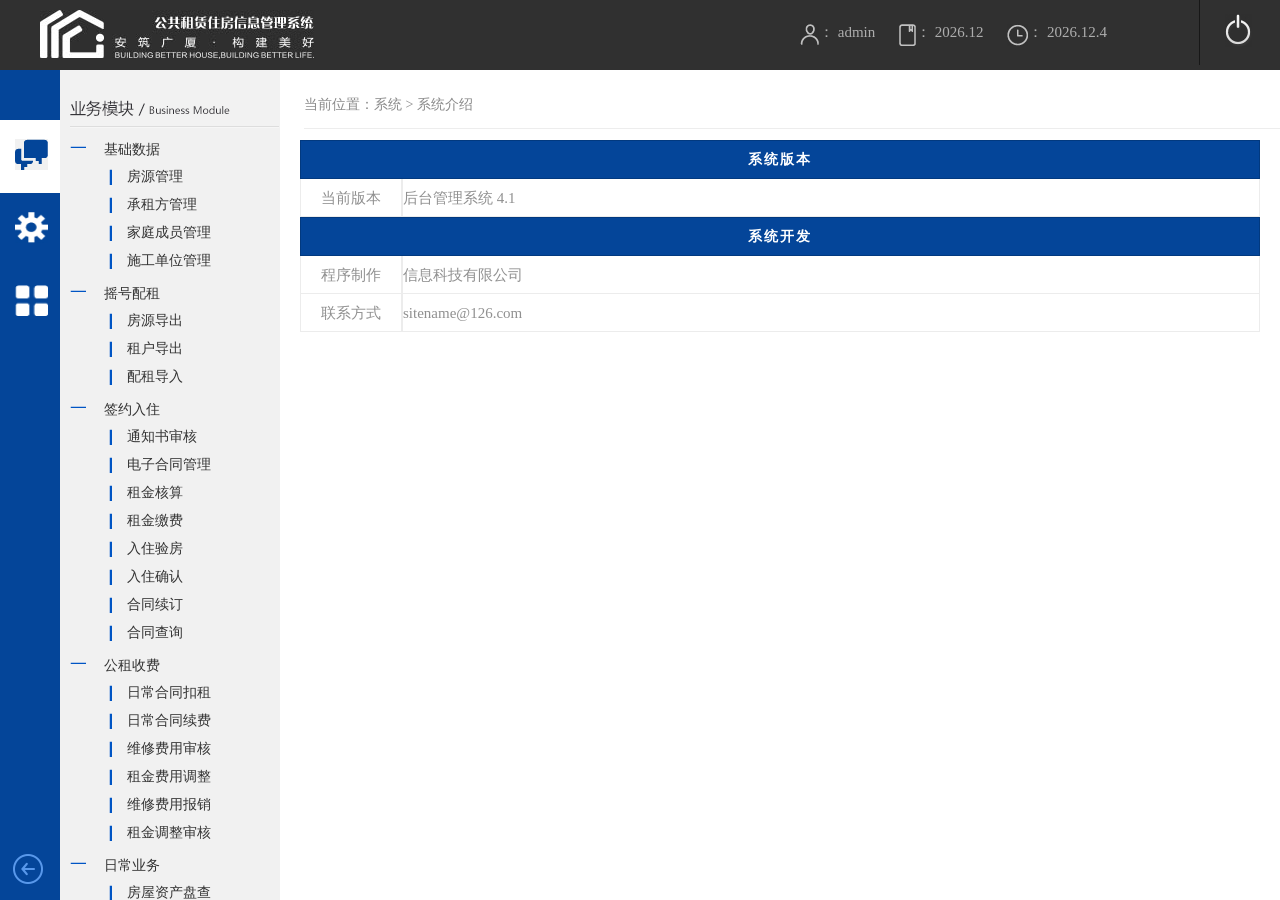
<file: src/main/resources/static/index.html>
﻿<!DOCTYPE html>
<html lang="zh-CN">
<head>
	<meta http-equiv="Content-Type" content="text/html; charset=utf-8">
	<title>SCT-后台系统</title>
	<link href="style/authority/main_css.css" rel="stylesheet" type="text/css" />
	<link href="style/authority/zTreeStyle.css" rel="stylesheet" type="text/css">
	<script type="text/javascript" src="scripts/jquery/jquery-1.7.1.js"></script>
	<script type="text/javascript" src="scripts/zTree/jquery.ztree.core-3.2.js"></script>
	<script type="text/javascript" src="scripts/authority/commonAll.js"></script>
	<script type="text/javascript">
		/**退出系统**/
		function logout(){
			if(confirm("您确定要退出本系统吗？")){
				window.location.href = "/loginout";
			}
		}
		
		/**获得当前日期**/
		function  getDate01(){
			var time = new Date();
			var myYear = time.getFullYear();
			var myMonth = time.getMonth()+1;
			var myDay = time.getDate();
			if(myMonth < 10){
				myMonth = "0" + myMonth;
			}
			document.getElementById("yue_fen").innerHTML =  myYear + "." + myMonth;
			document.getElementById("day_day").innerHTML =  myYear + "." + myMonth + "." + myDay;
		}
		
		/**加入收藏夹**/
		function addfavorite(){
			var ua = navigator.userAgent.toLowerCase();
			 if (ua.indexOf("360se") > -1){
			  	art.dialog({icon:'error', title:'友情提示', drag:false, resize:false, content:'由于360浏览器功能限制，加入收藏夹功能失效', ok:true,});
			 }else if (ua.indexOf("msie 8") > -1){
			  	window.external.AddToFavoritesBar('${dynamicURL}/authority/loginInit.action','西宁市公共租赁住房信息管理系统管理');//IE8
			 }else if (document.all){
			  	window.external.addFavorite('${dynamicURL}/authority/loginInit.action','西宁市公共租赁住房信息管理系统管理');
			 }else{
			  	art.dialog({icon:'error', title:'友情提示', drag:false, resize:false, content:'添加失败，请用ctrl+D进行添加', ok:true,});
			 }
		} 
	</script>
	<script type="text/javascript">
		/* zTree插件加载目录的处理  */
		var zTree;
		
		var setting = {
				view: {
					dblClickExpand: false,
					showLine: false,
					expandSpeed: ($.browser.msie && parseInt($.browser.version)<=6)?"":"fast"
				},
				data: {
					key: {
						name: "resourceName"
					},
					simpleData: {
						enable:true,
						idKey: "resourceID",
						pIdKey: "parentID",
						rootPId: ""
					}
				},
				callback: {
	// 				beforeExpand: beforeExpand,
	// 				onExpand: onExpand,
					onClick: zTreeOnClick			
				}
		};
		 
		var curExpandNode = null;
		function beforeExpand(treeId, treeNode) {
			var pNode = curExpandNode ? curExpandNode.getParentNode():null;
			var treeNodeP = treeNode.parentTId ? treeNode.getParentNode():null;
			for(var i=0, l=!treeNodeP ? 0:treeNodeP.children.length; i<l; i++ ) {
				if (treeNode !== treeNodeP.children[i]) {
					zTree.expandNode(treeNodeP.children[i], false);
				}
			}
			while (pNode) {
				if (pNode === treeNode) {
					break;
				}
				pNode = pNode.getParentNode();
			}
			if (!pNode) {
				singlePath(treeNode);
			}
	
		}
		function singlePath(newNode) {
			if (newNode === curExpandNode) return;
			if (curExpandNode && curExpandNode.open==true) {
				if (newNode.parentTId === curExpandNode.parentTId) {
					zTree.expandNode(curExpandNode, false);
				} else {
					var newParents = [];
					while (newNode) {
						newNode = newNode.getParentNode();
						if (newNode === curExpandNode) {
							newParents = null;
							break;
						} else if (newNode) {
							newParents.push(newNode);
						}
					}
					if (newParents!=null) {
						var oldNode = curExpandNode;
						var oldParents = [];
						while (oldNode) {
							oldNode = oldNode.getParentNode();
							if (oldNode) {
								oldParents.push(oldNode);
							}
						}
						if (newParents.length>0) {
							for (var i = Math.min(newParents.length, oldParents.length)-1; i>=0; i--) {
								if (newParents[i] !== oldParents[i]) {
									zTree.expandNode(oldParents[i], false);
									break;
								}
							}
						}else {
							zTree.expandNode(oldParents[oldParents.length-1], false);
						}
					}
				}
			}
			curExpandNode = newNode;
		}
	
		function onExpand(event, treeId, treeNode) {
			curExpandNode = treeNode;
		}
		
		/** 用于捕获节点被点击的事件回调函数  **/
		function zTreeOnClick(event, treeId, treeNode) {
			var zTree = $.fn.zTree.getZTreeObj("dleft_tab1");
			zTree.expandNode(treeNode, null, null, null, true);
	// 		zTree.expandNode(treeNode);
			// 规定：如果是父类节点，不允许单击操作
			if(treeNode.isParent){
	// 			alert("父类节点无法点击哦...");
				return false;
			}
			// 如果节点路径为空或者为"#"，不允许单击操作
			if(treeNode.accessPath=="" || treeNode.accessPath=="#"){
				//alert("节点路径为空或者为'#'哦...");
				return false;
			}
		    // 跳到该节点下对应的路径, 把当前资源ID(resourceID)传到后台，写进Session
		    rightMain(treeNode.accessPath);
		    
		    if( treeNode.isParent ){
			    $('#here_area').html('当前位置：'+treeNode.getParentNode().resourceName+'&nbsp;>&nbsp;<span style="color:#1A5CC6">'+treeNode.resourceName+'</span>');
		    }else{
			    $('#here_area').html('当前位置：系统&nbsp;>&nbsp;<span style="color:#1A5CC6">'+treeNode.resourceName+'</span>');
		    }
		};
		
		/* 上方菜单 */
		function switchTab(tabpage,tabid){
		var oItem = document.getElementById(tabpage).getElementsByTagName("li"); 
		    for(var i=0; i<oItem.length; i++){
		        var x = oItem[i];    
		        x.className = "";
			}
			if('left_tab1' == tabid){
				$(document).ajaxStart(onStart).ajaxSuccess(onStop);
				// 异步加载"业务模块"下的菜单
			  	loadMenu('YEWUMOKUAI', 'dleft_tab1');
			}else  if('left_tab2' == tabid){
				$(document).ajaxStart(onStart).ajaxSuccess(onStop);
				// 异步加载"系统管理"下的菜单
				loadMenu('XITONGMOKUAI', 'dleft_tab1');
			}else  if('left_tab3' == tabid){
				$(document).ajaxStart(onStart).ajaxSuccess(onStop);
				// 异步加载"其他"下的菜单
				loadMenu('QITAMOKUAI', 'dleft_tab1');
			} 
		}
		
		
		$(document).ready(function(){
			$(document).ajaxStart(onStart).ajaxSuccess(onStop);
			/** 默认异步加载"业务模块"目录  **/
			loadMenu('YEWUMOKUAI', "dleft_tab1");
			// 默认展开所有节点
			if( zTree ){
				// 默认展开所有节点
				zTree.expandAll(true);
			}
		});
		
		function loadMenu(resourceType, treeObj){
			/*$.ajax({
				type:"POST",
				url:"${dynamicURL}/authority/modelPart.action?resourceType=" + resourceType,
				dataType : "json",
				success:function(data){
					// 如果返回数据不为空，加载"业务模块"目录
					if(data != null){
						// 将返回的数据赋给zTree
						$.fn.zTree.init($("#"+treeObj), setting, data);
 						alert(treeObj);
						zTree = $.fn.zTree.getZTreeObj(treeObj);
						if( zTree ){
							// 默认展开所有节点
							zTree.expandAll(true);
						}
					}
				}
			});*/
            data = [{"accessPath":"","checked":false,"delFlag":0,"parentID":1,"resourceCode":"","resourceDesc":"","resourceGrade":2,"resourceID":3,"resourceName":"基础数据","resourceOrder":0,"resourceType":""},
            {"accessPath":"","checked":false,"delFlag":0,"parentID":37,"resourceCode":"","resourceDesc":"","resourceGrade":2,"resourceID":19,"resourceName":"出租方设置","resourceOrder":0,"resourceType":""},
            {"accessPath":"","checked":false,"delFlag":0,"parentID":37,"resourceCode":"","resourceDesc":"","resourceGrade":2,"resourceID":20,"resourceName":"租金评定设置","resourceOrder":0,"resourceType":""},
            {"accessPath":"","checked":false,"delFlag":0,"parentID":1,"resourceCode":"","resourceDesc":"","resourceGrade":2,"resourceID":2,"resourceName":"摇号配租","resourceOrder":0,"resourceType":""},
            {"accessPath":"","checked":false,"delFlag":0,"parentID":1,"resourceCode":"","resourceDesc":"","resourceGrade":2,"resourceID":16,"resourceName":"签约入住","resourceOrder":0,"resourceType":""},
            {"accessPath":"","checked":false,"delFlag":0,"parentID":1,"resourceCode":"","resourceDesc":"","resourceGrade":2,"resourceID":24,"resourceName":"公租收费","resourceOrder":0,"resourceType":""},
            {"accessPath":"","checked":false,"delFlag":0,"parentID":1,"resourceCode":"","resourceDesc":"","resourceGrade":2,"resourceID":34,"resourceName":"日常业务","resourceOrder":0,"resourceType":""},
            {"accessPath":"","checked":false,"delFlag":0,"parentID":1,"resourceCode":"","resourceDesc":"","resourceGrade":2,"resourceID":55,"resourceName":"解约退租","resourceOrder":0,"resourceType":""},
            {"accessPath":"","checked":false,"delFlag":0,"parentID":1,"resourceCode":"","resourceDesc":"","resourceGrade":2,"resourceID":30,"resourceName":"统计报表","resourceOrder":0,"resourceType":""},
            {"accessPath":"","checked":false,"delFlag":0,"parentID":1,"resourceCode":"","resourceDesc":"","resourceGrade":2,"resourceID":37,"resourceName":"系统参数","resourceOrder":0,"resourceType":""},
            {"accessPath":"","checked":false,"delFlag":0,"parentID":30,"resourceCode":"","resourceDesc":"","resourceGrade":3,"resourceID":31,"resourceName":"公租房楼盘表概况","resourceOrder":0,"resourceType":""},
            {"accessPath":"","checked":false,"delFlag":0,"parentID":55,"resourceCode":"","resourceDesc":"","resourceGrade":3,"resourceID":44,"resourceName":"退租申请","resourceOrder":0,"resourceType":""},
            {"accessPath":"","checked":false,"delFlag":0,"parentID":24,"resourceCode":"","resourceDesc":"","resourceGrade":3,"resourceID":26,"resourceName":"日常合同扣租","resourceOrder":0,"resourceType":""},
            {"accessPath":"","checked":false,"delFlag":0,"parentID":16,"resourceCode":"","resourceDesc":"","resourceGrade":3,"resourceID":17,"resourceName":"通知书审核","resourceOrder":0,"resourceType":""},
            {"accessPath":"house_list","checked":false,"delFlag":0,"parentID":3,"resourceCode":"","resourceDesc":"","resourceGrade":3,"resourceID":7,"resourceName":"房源管理","resourceOrder":0,"resourceType":""},
            {"accessPath":"loupanchart.html","checked":false,"delFlag":0,"parentID":3,"resourceCode":"","resourceDesc":"","resourceGrade":3,"resourceID":8,"resourceName":"承租方管理","resourceOrder":0,"resourceType":""},
            {"accessPath":"","checked":false,"delFlag":0,"parentID":2,"resourceCode":"","resourceDesc":"","resourceGrade":3,"resourceID":5,"resourceName":"房源导出","resourceOrder":0,"resourceType":""},
            {"accessPath":"","checked":false,"delFlag":0,"parentID":16,"resourceCode":"","resourceDesc":"","resourceGrade":3,"resourceID":18,"resourceName":"电子合同管理","resourceOrder":0,"resourceType":""},
            {"accessPath":"","checked":false,"delFlag":0,"parentID":24,"resourceCode":"","resourceDesc":"","resourceGrade":3,"resourceID":59,"resourceName":"日常合同续费","resourceOrder":0,"resourceType":""},
            {"accessPath":"","checked":false,"delFlag":0,"parentID":34,"resourceCode":"","resourceDesc":"","resourceGrade":3,"resourceID":35,"resourceName":"房屋资产盘查","resourceOrder":0,"resourceType":""},
            {"accessPath":"","checked":false,"delFlag":0,"parentID":55,"resourceCode":"","resourceDesc":"","resourceGrade":3,"resourceID":45,"resourceName":"物业结算","resourceOrder":0,"resourceType":""},
            {"accessPath":"","checked":false,"delFlag":0,"parentID":30,"resourceCode":"","resourceDesc":"","resourceGrade":3,"resourceID":46,"resourceName":"公租房租赁变动概况","resourceOrder":0,"resourceType":""},
            {"accessPath":"","checked":false,"delFlag":0,"parentID":30,"resourceCode":"","resourceDesc":"","resourceGrade":3,"resourceID":47,"resourceName":"公租房增减变动情况","resourceOrder":0,"resourceType":""},
            {"accessPath":"","checked":false,"delFlag":0,"parentID":55,"resourceCode":"","resourceDesc":"","resourceGrade":3,"resourceID":43,"resourceName":"退租验房","resourceOrder":0,"resourceType":""},
            {"accessPath":"","checked":false,"delFlag":0,"parentID":34,"resourceCode":"","resourceDesc":"","resourceGrade":3,"resourceID":36,"resourceName":"园区企业盘查","resourceOrder":0,"resourceType":""},
            {"accessPath":"","checked":false,"delFlag":0,"parentID":24,"resourceCode":"","resourceDesc":"","resourceGrade":3,"resourceID":42,"resourceName":"维修费用审核","resourceOrder":0,"resourceType":""},
            {"accessPath":"","checked":false,"delFlag":0,"parentID":16,"resourceCode":"","resourceDesc":"","resourceGrade":3,"resourceID":33,"resourceName":"租金核算","resourceOrder":0,"resourceType":""},
            {"accessPath":"","checked":false,"delFlag":0,"parentID":2,"resourceCode":"","resourceDesc":"","resourceGrade":3,"resourceID":6,"resourceName":"租户导出","resourceOrder":0,"resourceType":""},
            {"accessPath":"","checked":false,"delFlag":0,"parentID":3,"resourceCode":"","resourceDesc":"","resourceGrade":3,"resourceID":32,"resourceName":"家庭成员管理","resourceOrder":0,"resourceType":""},
            {"accessPath":"","checked":false,"delFlag":0,"parentID":3,"resourceCode":"","resourceDesc":"","resourceGrade":3,"resourceID":39,"resourceName":"施工单位管理","resourceOrder":0,"resourceType":""},
            {"accessPath":"","checked":false,"delFlag":0,"parentID":2,"resourceCode":"","resourceDesc":"","resourceGrade":3,"resourceID":9,"resourceName":"配租导入","resourceOrder":0,"resourceType":""},
            {"accessPath":"","checked":false,"delFlag":0,"parentID":16,"resourceCode":"","resourceDesc":"","resourceGrade":3,"resourceID":52,"resourceName":"租金缴费","resourceOrder":0,"resourceType":""},
            {"accessPath":"","checked":false,"delFlag":0,"parentID":24,"resourceCode":"","resourceDesc":"","resourceGrade":3,"resourceID":25,"resourceName":"租金费用调整","resourceOrder":0,"resourceType":""},
            {"accessPath":"","checked":false,"delFlag":0,"parentID":34,"resourceCode":"","resourceDesc":"","resourceGrade":3,"resourceID":51,"resourceName":"园区企业查询","resourceOrder":0,"resourceType":""},
            {"accessPath":"","checked":false,"delFlag":0,"parentID":55,"resourceCode":"","resourceDesc":"","resourceGrade":3,"resourceID":29,"resourceName":"清账核算","resourceOrder":0,"resourceType":""},
            {"accessPath":"","checked":false,"delFlag":0,"parentID":30,"resourceCode":"","resourceDesc":"","resourceGrade":3,"resourceID":50,"resourceName":"公租房租金收入概况","resourceOrder":0,"resourceType":""},
            {"accessPath":"","checked":false,"delFlag":0,"parentID":37,"resourceCode":"","resourceDesc":"","resourceGrade":3,"resourceID":38,"resourceName":"维修单位设置","resourceOrder":0,"resourceType":""},
            {"accessPath":"","checked":false,"delFlag":0,"parentID":30,"resourceCode":"","resourceDesc":"","resourceGrade":3,"resourceID":48,"resourceName":"个人缴费记录","resourceOrder":0,"resourceType":""},
            {"accessPath":"","checked":false,"delFlag":0,"parentID":24,"resourceCode":"","resourceDesc":"","resourceGrade":3,"resourceID":53,"resourceName":"维修费用报销","resourceOrder":0,"resourceType":""},
            {"accessPath":"","checked":false,"delFlag":0,"parentID":16,"resourceCode":"","resourceDesc":"","resourceGrade":3,"resourceID":40,"resourceName":"入住验房","resourceOrder":0,"resourceType":""},
            {"accessPath":"","checked":false,"delFlag":0,"parentID":16,"resourceCode":"","resourceDesc":"","resourceGrade":3,"resourceID":41,"resourceName":"入住确认","resourceOrder":0,"resourceType":""},
            {"accessPath":"","checked":false,"delFlag":0,"parentID":24,"resourceCode":"","resourceDesc":"","resourceGrade":3,"resourceID":56,"resourceName":"租金调整审核","resourceOrder":0,"resourceType":""},
            {"accessPath":"","checked":false,"delFlag":0,"parentID":30,"resourceCode":"","resourceDesc":"","resourceGrade":3,"resourceID":49,"resourceName":"房租缴纳明细","resourceOrder":0,"resourceType":""},
            {"accessPath":"","checked":false,"delFlag":0,"parentID":55,"resourceCode":"","resourceDesc":"","resourceGrade":3,"resourceID":28,"resourceName":"合同解约","resourceOrder":0,"resourceType":""},
            {"accessPath":"","checked":false,"delFlag":0,"parentID":55,"resourceCode":"","resourceDesc":"","resourceGrade":3,"resourceID":54,"resourceName":"财务清账","resourceOrder":0,"resourceType":""},
            {"accessPath":"","checked":false,"delFlag":0,"parentID":16,"resourceCode":"","resourceDesc":"","resourceGrade":3,"resourceID":60,"resourceName":"合同续订","resourceOrder":0,"resourceType":""},
            {"accessPath":"","checked":false,"delFlag":0,"parentID":16,"resourceCode":"","resourceDesc":"","resourceGrade":3,"resourceID":58,"resourceName":"合同查询","resourceOrder":0,"resourceType":""}];
            // 如果返回数据不为空，加载"业务模块"目录
            if(data != null){
                // 将返回的数据赋给zTree
                $.fn.zTree.init($("#"+treeObj), setting, data);
//              alert(treeObj);
                zTree = $.fn.zTree.getZTreeObj(treeObj);
                if( zTree ){
                    // 默认展开所有节点
                    zTree.expandAll(true);
                }
            }
		}
		
		//ajax start function
		function onStart(){
			$("#ajaxDialog").show();
		}
		
		//ajax stop function
		function onStop(){
	// 		$("#ajaxDialog").dialog("close");
			$("#ajaxDialog").hide();
		}
	</script>
</head>
<body onload="getDate01()">
    <div id="top">
		<div id="top_logo">
			<img alt="logo" src="images/common/logo.jpg" width="274" height="49" style="vertical-align:middle;">
		</div>
		<div id="top_links">
			<div id="top_op">
				<ul>
					<li>
						<img alt="当前用户" src="images/common/user.jpg">：
						<span>admin</span>
					</li>
					<li>
						<img alt="事务月份" src="images/common/month.jpg">：
						<span id="yue_fen"></span>
					</li>
					<li>
						<img alt="今天是" src="images/common/date.jpg">：
						<span id="day_day"></span>
					</li>
				</ul> 
			</div>
			<div id="top_close">
				<a href="javascript:void(0);" onclick="logout();" target="_parent">
					<img alt="退出系统" title="退出系统" src="images/common/close.jpg" style="position: relative; top: 10px; left: 25px;">
				</a>
			</div>
		</div>
	</div>
    <!-- side menu start -->
	<div id="side">
		<div id="left_menu">
		 	<ul id="TabPage2" style="height:200px; margin-top:50px;">
				<li id="left_tab1" class="selected" onClick="javascript:switchTab('TabPage2','left_tab1');" title="业务模块">
					<img alt="业务模块" title="业务模块" src="images/common/1_hover.jpg" width="33" height="31">
				</li>
				<li id="left_tab2" onClick="javascript:switchTab('TabPage2','left_tab2');" title="系统管理">
					<img alt="系统管理" title="系统管理" src="images/common/2.jpg" width="33" height="31">
				</li>		
				<li id="left_tab3" onClick="javascript:switchTab('TabPage2','left_tab3');" title="其他">
					<img alt="其他" title="其他" src="images/common/3.jpg" width="33" height="31">
				</li>
			</ul>
			
			
			<div id="nav_show" style="position:absolute; bottom:0px; padding:10px;">
				<a href="javascript:;" id="show_hide_btn">
					<img alt="显示/隐藏" title="显示/隐藏" src="images/common/nav_hide.png" width="35" height="35">
				</a>
			</div>
		 </div>
		 <div id="left_menu_cnt">
		 	<div id="nav_module">
		 		<img src="images/common/module_1.png" width="210" height="58"/>
		 	</div>
		 	<div id="nav_resource">
		 		<ul id="dleft_tab1" class="ztree"></ul>
		 	</div>
		 </div>
	</div>
	<script type="text/javascript">
		$(function(){
			$('#TabPage2 li').click(function(){
				var index = $(this).index();
				$(this).find('img').attr('src', 'images/common/'+ (index+1) +'_hover.jpg');
				$(this).css({background:'#fff'});
				$('#nav_module').find('img').attr('src', 'images/common/module_'+ (index+1) +'.png');
				$('#TabPage2 li').each(function(i, ele){
					if( i!=index ){
						$(ele).find('img').attr('src', 'images/common/'+ (i+1) +'.jpg');
						$(ele).css({background:'#044599'});
					}
				});
				// 显示侧边栏
				switchSysBar(true);
			});
			
			// 显示隐藏侧边栏
			$("#show_hide_btn").click(function() {
		        switchSysBar();
		    });
		});
		
		/**隐藏或者显示侧边栏**/
		function switchSysBar(flag){
			var side = $('#side');
	        var left_menu_cnt = $('#left_menu_cnt');
			if( flag==true ){	// flag==true
				left_menu_cnt.show(500, 'linear');
				side.css({width:'280px'});
				$('#top_nav').css({width:'77%', left:'304px'});
	        	$('#main').css({left:'280px'});
			}else{
		        if ( left_menu_cnt.is(":visible") ) {
					left_menu_cnt.hide(10, 'linear');
					side.css({width:'60px'});
		        	$('#top_nav').css({width:'100%', left:'60px', 'padding-left':'28px'});
		        	$('#main').css({left:'60px'});
		        	$("#show_hide_btn").find('img').attr('src', 'images/common/nav_show.png');
		        } else {
					left_menu_cnt.show(500, 'linear');
					side.css({width:'280px'});
					$('#top_nav').css({width:'77%', left:'304px', 'padding-left':'0px'});
		        	$('#main').css({left:'280px'});
		        	$("#show_hide_btn").find('img').attr('src', 'images/common/nav_hide.png');
		        }
			}
		}
	</script>
    <!-- side menu start -->
    <div id="top_nav">
	 	<span id="here_area">当前位置：系统&nbsp;>&nbsp;系统介绍</span>
	</div>
    <div id="main">
      	<iframe name="right" id="rightMain" src="introduce.html" frameborder="no" scrolling="auto" width="100%" height="100%" allowtransparency="true"/>
    </div>

</body>
</html>
</file>
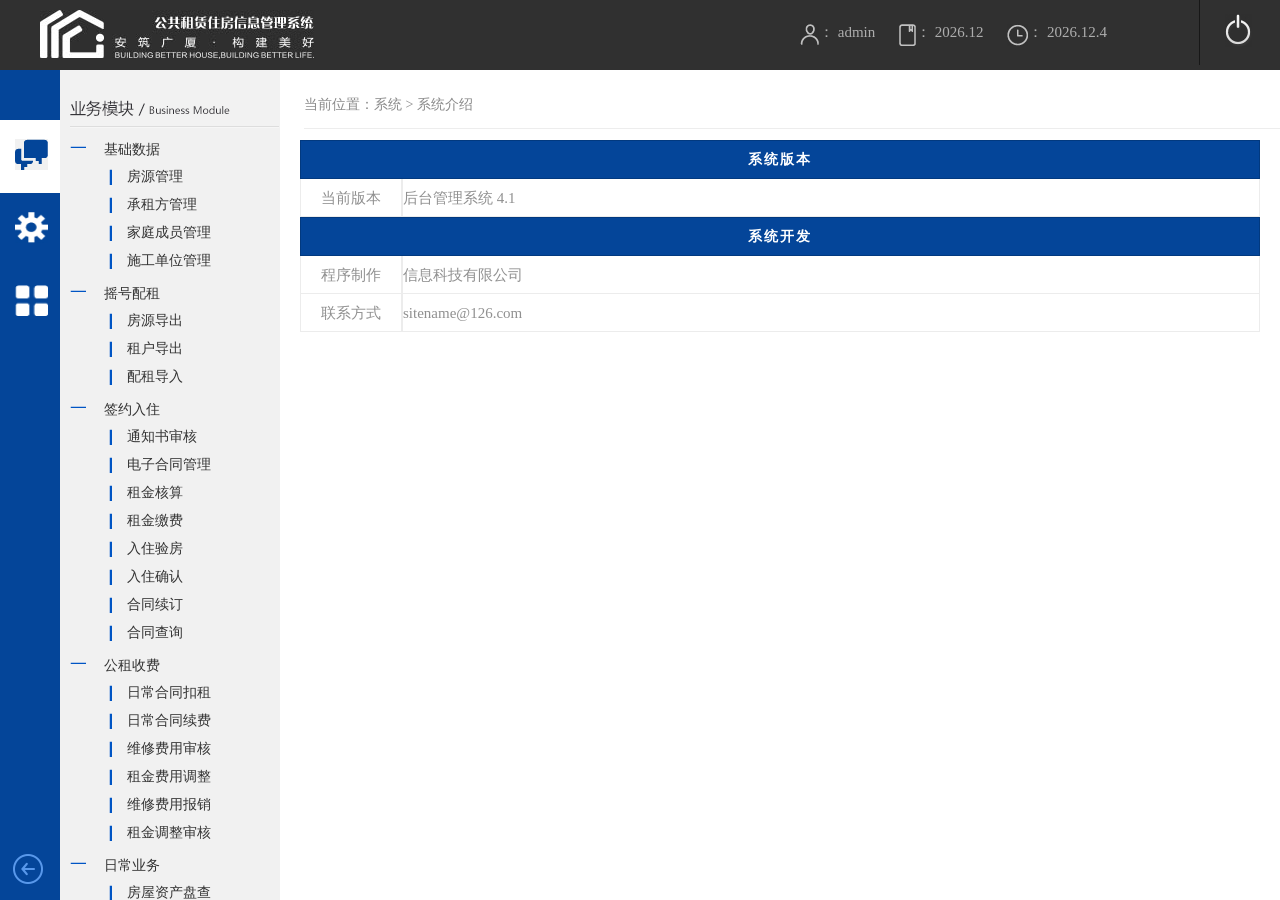
<file: bin/src/main/resources/static/index.html>
﻿<!DOCTYPE html>
<html lang="zh-CN">
<head>
	<meta http-equiv="Content-Type" content="text/html; charset=utf-8">
	<title>SCT-后台系统</title>
	<link href="style/authority/main_css.css" rel="stylesheet" type="text/css" />
	<link href="style/authority/zTreeStyle.css" rel="stylesheet" type="text/css">
	<script type="text/javascript" src="scripts/jquery/jquery-1.7.1.js"></script>
	<script type="text/javascript" src="scripts/zTree/jquery.ztree.core-3.2.js"></script>
	<script type="text/javascript" src="scripts/authority/commonAll.js"></script>
	<script type="text/javascript">
		/**退出系统**/
		function logout(){
			if(confirm("您确定要退出本系统吗？")){
				window.location.href = "login.html";
			}
		}
		
		/**获得当前日期**/
		function  getDate01(){
			var time = new Date();
			var myYear = time.getFullYear();
			var myMonth = time.getMonth()+1;
			var myDay = time.getDate();
			if(myMonth < 10){
				myMonth = "0" + myMonth;
			}
			document.getElementById("yue_fen").innerHTML =  myYear + "." + myMonth;
			document.getElementById("day_day").innerHTML =  myYear + "." + myMonth + "." + myDay;
		}
		
		/**加入收藏夹**/
		function addfavorite(){
			var ua = navigator.userAgent.toLowerCase();
			 if (ua.indexOf("360se") > -1){
			  	art.dialog({icon:'error', title:'友情提示', drag:false, resize:false, content:'由于360浏览器功能限制，加入收藏夹功能失效', ok:true,});
			 }else if (ua.indexOf("msie 8") > -1){
			  	window.external.AddToFavoritesBar('${dynamicURL}/authority/loginInit.action','西宁市公共租赁住房信息管理系统管理');//IE8
			 }else if (document.all){
			  	window.external.addFavorite('${dynamicURL}/authority/loginInit.action','西宁市公共租赁住房信息管理系统管理');
			 }else{
			  	art.dialog({icon:'error', title:'友情提示', drag:false, resize:false, content:'添加失败，请用ctrl+D进行添加', ok:true,});
			 }
		} 
	</script>
	<script type="text/javascript">
		/* zTree插件加载目录的处理  */
		var zTree;
		
		var setting = {
				view: {
					dblClickExpand: false,
					showLine: false,
					expandSpeed: ($.browser.msie && parseInt($.browser.version)<=6)?"":"fast"
				},
				data: {
					key: {
						name: "resourceName"
					},
					simpleData: {
						enable:true,
						idKey: "resourceID",
						pIdKey: "parentID",
						rootPId: ""
					}
				},
				callback: {
	// 				beforeExpand: beforeExpand,
	// 				onExpand: onExpand,
					onClick: zTreeOnClick			
				}
		};
		 
		var curExpandNode = null;
		function beforeExpand(treeId, treeNode) {
			var pNode = curExpandNode ? curExpandNode.getParentNode():null;
			var treeNodeP = treeNode.parentTId ? treeNode.getParentNode():null;
			for(var i=0, l=!treeNodeP ? 0:treeNodeP.children.length; i<l; i++ ) {
				if (treeNode !== treeNodeP.children[i]) {
					zTree.expandNode(treeNodeP.children[i], false);
				}
			}
			while (pNode) {
				if (pNode === treeNode) {
					break;
				}
				pNode = pNode.getParentNode();
			}
			if (!pNode) {
				singlePath(treeNode);
			}
	
		}
		function singlePath(newNode) {
			if (newNode === curExpandNode) return;
			if (curExpandNode && curExpandNode.open==true) {
				if (newNode.parentTId === curExpandNode.parentTId) {
					zTree.expandNode(curExpandNode, false);
				} else {
					var newParents = [];
					while (newNode) {
						newNode = newNode.getParentNode();
						if (newNode === curExpandNode) {
							newParents = null;
							break;
						} else if (newNode) {
							newParents.push(newNode);
						}
					}
					if (newParents!=null) {
						var oldNode = curExpandNode;
						var oldParents = [];
						while (oldNode) {
							oldNode = oldNode.getParentNode();
							if (oldNode) {
								oldParents.push(oldNode);
							}
						}
						if (newParents.length>0) {
							for (var i = Math.min(newParents.length, oldParents.length)-1; i>=0; i--) {
								if (newParents[i] !== oldParents[i]) {
									zTree.expandNode(oldParents[i], false);
									break;
								}
							}
						}else {
							zTree.expandNode(oldParents[oldParents.length-1], false);
						}
					}
				}
			}
			curExpandNode = newNode;
		}
	
		function onExpand(event, treeId, treeNode) {
			curExpandNode = treeNode;
		}
		
		/** 用于捕获节点被点击的事件回调函数  **/
		function zTreeOnClick(event, treeId, treeNode) {
			var zTree = $.fn.zTree.getZTreeObj("dleft_tab1");
			zTree.expandNode(treeNode, null, null, null, true);
	// 		zTree.expandNode(treeNode);
			// 规定：如果是父类节点，不允许单击操作
			if(treeNode.isParent){
	// 			alert("父类节点无法点击哦...");
				return false;
			}
			// 如果节点路径为空或者为"#"，不允许单击操作
			if(treeNode.accessPath=="" || treeNode.accessPath=="#"){
				//alert("节点路径为空或者为'#'哦...");
				return false;
			}
		    // 跳到该节点下对应的路径, 把当前资源ID(resourceID)传到后台，写进Session
		    rightMain(treeNode.accessPath);
		    
		    if( treeNode.isParent ){
			    $('#here_area').html('当前位置：'+treeNode.getParentNode().resourceName+'&nbsp;>&nbsp;<span style="color:#1A5CC6">'+treeNode.resourceName+'</span>');
		    }else{
			    $('#here_area').html('当前位置：系统&nbsp;>&nbsp;<span style="color:#1A5CC6">'+treeNode.resourceName+'</span>');
		    }
		};
		
		/* 上方菜单 */
		function switchTab(tabpage,tabid){
		var oItem = document.getElementById(tabpage).getElementsByTagName("li"); 
		    for(var i=0; i<oItem.length; i++){
		        var x = oItem[i];    
		        x.className = "";
			}
			if('left_tab1' == tabid){
				$(document).ajaxStart(onStart).ajaxSuccess(onStop);
				// 异步加载"业务模块"下的菜单
			  	loadMenu('YEWUMOKUAI', 'dleft_tab1');
			}else  if('left_tab2' == tabid){
				$(document).ajaxStart(onStart).ajaxSuccess(onStop);
				// 异步加载"系统管理"下的菜单
				loadMenu('XITONGMOKUAI', 'dleft_tab1');
			}else  if('left_tab3' == tabid){
				$(document).ajaxStart(onStart).ajaxSuccess(onStop);
				// 异步加载"其他"下的菜单
				loadMenu('QITAMOKUAI', 'dleft_tab1');
			} 
		}
		
		
		$(document).ready(function(){
			$(document).ajaxStart(onStart).ajaxSuccess(onStop);
			/** 默认异步加载"业务模块"目录  **/
			loadMenu('YEWUMOKUAI', "dleft_tab1");
			// 默认展开所有节点
			if( zTree ){
				// 默认展开所有节点
				zTree.expandAll(true);
			}
		});
		
		function loadMenu(resourceType, treeObj){
			/*$.ajax({
				type:"POST",
				url:"${dynamicURL}/authority/modelPart.action?resourceType=" + resourceType,
				dataType : "json",
				success:function(data){
					// 如果返回数据不为空，加载"业务模块"目录
					if(data != null){
						// 将返回的数据赋给zTree
						$.fn.zTree.init($("#"+treeObj), setting, data);
 						alert(treeObj);
						zTree = $.fn.zTree.getZTreeObj(treeObj);
						if( zTree ){
							// 默认展开所有节点
							zTree.expandAll(true);
						}
					}
				}
			});*/
            data = [{"accessPath":"","checked":false,"delFlag":0,"parentID":1,"resourceCode":"","resourceDesc":"","resourceGrade":2,"resourceID":3,"resourceName":"基础数据","resourceOrder":0,"resourceType":""},
            {"accessPath":"","checked":false,"delFlag":0,"parentID":37,"resourceCode":"","resourceDesc":"","resourceGrade":2,"resourceID":19,"resourceName":"出租方设置","resourceOrder":0,"resourceType":""},
            {"accessPath":"","checked":false,"delFlag":0,"parentID":37,"resourceCode":"","resourceDesc":"","resourceGrade":2,"resourceID":20,"resourceName":"租金评定设置","resourceOrder":0,"resourceType":""},
            {"accessPath":"","checked":false,"delFlag":0,"parentID":1,"resourceCode":"","resourceDesc":"","resourceGrade":2,"resourceID":2,"resourceName":"摇号配租","resourceOrder":0,"resourceType":""},
            {"accessPath":"","checked":false,"delFlag":0,"parentID":1,"resourceCode":"","resourceDesc":"","resourceGrade":2,"resourceID":16,"resourceName":"签约入住","resourceOrder":0,"resourceType":""},
            {"accessPath":"","checked":false,"delFlag":0,"parentID":1,"resourceCode":"","resourceDesc":"","resourceGrade":2,"resourceID":24,"resourceName":"公租收费","resourceOrder":0,"resourceType":""},
            {"accessPath":"","checked":false,"delFlag":0,"parentID":1,"resourceCode":"","resourceDesc":"","resourceGrade":2,"resourceID":34,"resourceName":"日常业务","resourceOrder":0,"resourceType":""},
            {"accessPath":"","checked":false,"delFlag":0,"parentID":1,"resourceCode":"","resourceDesc":"","resourceGrade":2,"resourceID":55,"resourceName":"解约退租","resourceOrder":0,"resourceType":""},
            {"accessPath":"","checked":false,"delFlag":0,"parentID":1,"resourceCode":"","resourceDesc":"","resourceGrade":2,"resourceID":30,"resourceName":"统计报表","resourceOrder":0,"resourceType":""},
            {"accessPath":"","checked":false,"delFlag":0,"parentID":1,"resourceCode":"","resourceDesc":"","resourceGrade":2,"resourceID":37,"resourceName":"系统参数","resourceOrder":0,"resourceType":""},
            {"accessPath":"","checked":false,"delFlag":0,"parentID":30,"resourceCode":"","resourceDesc":"","resourceGrade":3,"resourceID":31,"resourceName":"公租房楼盘表概况","resourceOrder":0,"resourceType":""},
            {"accessPath":"","checked":false,"delFlag":0,"parentID":55,"resourceCode":"","resourceDesc":"","resourceGrade":3,"resourceID":44,"resourceName":"退租申请","resourceOrder":0,"resourceType":""},
            {"accessPath":"","checked":false,"delFlag":0,"parentID":24,"resourceCode":"","resourceDesc":"","resourceGrade":3,"resourceID":26,"resourceName":"日常合同扣租","resourceOrder":0,"resourceType":""},
            {"accessPath":"","checked":false,"delFlag":0,"parentID":16,"resourceCode":"","resourceDesc":"","resourceGrade":3,"resourceID":17,"resourceName":"通知书审核","resourceOrder":0,"resourceType":""},
            {"accessPath":"house_list.html","checked":false,"delFlag":0,"parentID":3,"resourceCode":"","resourceDesc":"","resourceGrade":3,"resourceID":7,"resourceName":"房源管理","resourceOrder":0,"resourceType":""},
            {"accessPath":"loupanchart.html","checked":false,"delFlag":0,"parentID":3,"resourceCode":"","resourceDesc":"","resourceGrade":3,"resourceID":8,"resourceName":"承租方管理","resourceOrder":0,"resourceType":""},
            {"accessPath":"","checked":false,"delFlag":0,"parentID":2,"resourceCode":"","resourceDesc":"","resourceGrade":3,"resourceID":5,"resourceName":"房源导出","resourceOrder":0,"resourceType":""},
            {"accessPath":"","checked":false,"delFlag":0,"parentID":16,"resourceCode":"","resourceDesc":"","resourceGrade":3,"resourceID":18,"resourceName":"电子合同管理","resourceOrder":0,"resourceType":""},
            {"accessPath":"","checked":false,"delFlag":0,"parentID":24,"resourceCode":"","resourceDesc":"","resourceGrade":3,"resourceID":59,"resourceName":"日常合同续费","resourceOrder":0,"resourceType":""},
            {"accessPath":"","checked":false,"delFlag":0,"parentID":34,"resourceCode":"","resourceDesc":"","resourceGrade":3,"resourceID":35,"resourceName":"房屋资产盘查","resourceOrder":0,"resourceType":""},
            {"accessPath":"","checked":false,"delFlag":0,"parentID":55,"resourceCode":"","resourceDesc":"","resourceGrade":3,"resourceID":45,"resourceName":"物业结算","resourceOrder":0,"resourceType":""},
            {"accessPath":"","checked":false,"delFlag":0,"parentID":30,"resourceCode":"","resourceDesc":"","resourceGrade":3,"resourceID":46,"resourceName":"公租房租赁变动概况","resourceOrder":0,"resourceType":""},
            {"accessPath":"","checked":false,"delFlag":0,"parentID":30,"resourceCode":"","resourceDesc":"","resourceGrade":3,"resourceID":47,"resourceName":"公租房增减变动情况","resourceOrder":0,"resourceType":""},
            {"accessPath":"","checked":false,"delFlag":0,"parentID":55,"resourceCode":"","resourceDesc":"","resourceGrade":3,"resourceID":43,"resourceName":"退租验房","resourceOrder":0,"resourceType":""},
            {"accessPath":"","checked":false,"delFlag":0,"parentID":34,"resourceCode":"","resourceDesc":"","resourceGrade":3,"resourceID":36,"resourceName":"园区企业盘查","resourceOrder":0,"resourceType":""},
            {"accessPath":"","checked":false,"delFlag":0,"parentID":24,"resourceCode":"","resourceDesc":"","resourceGrade":3,"resourceID":42,"resourceName":"维修费用审核","resourceOrder":0,"resourceType":""},
            {"accessPath":"","checked":false,"delFlag":0,"parentID":16,"resourceCode":"","resourceDesc":"","resourceGrade":3,"resourceID":33,"resourceName":"租金核算","resourceOrder":0,"resourceType":""},
            {"accessPath":"","checked":false,"delFlag":0,"parentID":2,"resourceCode":"","resourceDesc":"","resourceGrade":3,"resourceID":6,"resourceName":"租户导出","resourceOrder":0,"resourceType":""},
            {"accessPath":"","checked":false,"delFlag":0,"parentID":3,"resourceCode":"","resourceDesc":"","resourceGrade":3,"resourceID":32,"resourceName":"家庭成员管理","resourceOrder":0,"resourceType":""},
            {"accessPath":"","checked":false,"delFlag":0,"parentID":3,"resourceCode":"","resourceDesc":"","resourceGrade":3,"resourceID":39,"resourceName":"施工单位管理","resourceOrder":0,"resourceType":""},
            {"accessPath":"","checked":false,"delFlag":0,"parentID":2,"resourceCode":"","resourceDesc":"","resourceGrade":3,"resourceID":9,"resourceName":"配租导入","resourceOrder":0,"resourceType":""},
            {"accessPath":"","checked":false,"delFlag":0,"parentID":16,"resourceCode":"","resourceDesc":"","resourceGrade":3,"resourceID":52,"resourceName":"租金缴费","resourceOrder":0,"resourceType":""},
            {"accessPath":"","checked":false,"delFlag":0,"parentID":24,"resourceCode":"","resourceDesc":"","resourceGrade":3,"resourceID":25,"resourceName":"租金费用调整","resourceOrder":0,"resourceType":""},
            {"accessPath":"","checked":false,"delFlag":0,"parentID":34,"resourceCode":"","resourceDesc":"","resourceGrade":3,"resourceID":51,"resourceName":"园区企业查询","resourceOrder":0,"resourceType":""},
            {"accessPath":"","checked":false,"delFlag":0,"parentID":55,"resourceCode":"","resourceDesc":"","resourceGrade":3,"resourceID":29,"resourceName":"清账核算","resourceOrder":0,"resourceType":""},
            {"accessPath":"","checked":false,"delFlag":0,"parentID":30,"resourceCode":"","resourceDesc":"","resourceGrade":3,"resourceID":50,"resourceName":"公租房租金收入概况","resourceOrder":0,"resourceType":""},
            {"accessPath":"","checked":false,"delFlag":0,"parentID":37,"resourceCode":"","resourceDesc":"","resourceGrade":3,"resourceID":38,"resourceName":"维修单位设置","resourceOrder":0,"resourceType":""},
            {"accessPath":"","checked":false,"delFlag":0,"parentID":30,"resourceCode":"","resourceDesc":"","resourceGrade":3,"resourceID":48,"resourceName":"个人缴费记录","resourceOrder":0,"resourceType":""},
            {"accessPath":"","checked":false,"delFlag":0,"parentID":24,"resourceCode":"","resourceDesc":"","resourceGrade":3,"resourceID":53,"resourceName":"维修费用报销","resourceOrder":0,"resourceType":""},
            {"accessPath":"","checked":false,"delFlag":0,"parentID":16,"resourceCode":"","resourceDesc":"","resourceGrade":3,"resourceID":40,"resourceName":"入住验房","resourceOrder":0,"resourceType":""},
            {"accessPath":"","checked":false,"delFlag":0,"parentID":16,"resourceCode":"","resourceDesc":"","resourceGrade":3,"resourceID":41,"resourceName":"入住确认","resourceOrder":0,"resourceType":""},
            {"accessPath":"","checked":false,"delFlag":0,"parentID":24,"resourceCode":"","resourceDesc":"","resourceGrade":3,"resourceID":56,"resourceName":"租金调整审核","resourceOrder":0,"resourceType":""},
            {"accessPath":"","checked":false,"delFlag":0,"parentID":30,"resourceCode":"","resourceDesc":"","resourceGrade":3,"resourceID":49,"resourceName":"房租缴纳明细","resourceOrder":0,"resourceType":""},
            {"accessPath":"","checked":false,"delFlag":0,"parentID":55,"resourceCode":"","resourceDesc":"","resourceGrade":3,"resourceID":28,"resourceName":"合同解约","resourceOrder":0,"resourceType":""},
            {"accessPath":"","checked":false,"delFlag":0,"parentID":55,"resourceCode":"","resourceDesc":"","resourceGrade":3,"resourceID":54,"resourceName":"财务清账","resourceOrder":0,"resourceType":""},
            {"accessPath":"","checked":false,"delFlag":0,"parentID":16,"resourceCode":"","resourceDesc":"","resourceGrade":3,"resourceID":60,"resourceName":"合同续订","resourceOrder":0,"resourceType":""},
            {"accessPath":"","checked":false,"delFlag":0,"parentID":16,"resourceCode":"","resourceDesc":"","resourceGrade":3,"resourceID":58,"resourceName":"合同查询","resourceOrder":0,"resourceType":""}];
            // 如果返回数据不为空，加载"业务模块"目录
            if(data != null){
                // 将返回的数据赋给zTree
                $.fn.zTree.init($("#"+treeObj), setting, data);
//              alert(treeObj);
                zTree = $.fn.zTree.getZTreeObj(treeObj);
                if( zTree ){
                    // 默认展开所有节点
                    zTree.expandAll(true);
                }
            }
		}
		
		//ajax start function
		function onStart(){
			$("#ajaxDialog").show();
		}
		
		//ajax stop function
		function onStop(){
	// 		$("#ajaxDialog").dialog("close");
			$("#ajaxDialog").hide();
		}
	</script>
</head>
<body onload="getDate01()">
    <div id="top">
		<div id="top_logo">
			<img alt="logo" src="images/common/logo.jpg" width="274" height="49" style="vertical-align:middle;">
		</div>
		<div id="top_links">
			<div id="top_op">
				<ul>
					<li>
						<img alt="当前用户" src="images/common/user.jpg">：
						<span>admin</span>
					</li>
					<li>
						<img alt="事务月份" src="images/common/month.jpg">：
						<span id="yue_fen"></span>
					</li>
					<li>
						<img alt="今天是" src="images/common/date.jpg">：
						<span id="day_day"></span>
					</li>
				</ul> 
			</div>
			<div id="top_close">
				<a href="javascript:void(0);" onclick="logout();" target="_parent">
					<img alt="退出系统" title="退出系统" src="images/common/close.jpg" style="position: relative; top: 10px; left: 25px;">
				</a>
			</div>
		</div>
	</div>
    <!-- side menu start -->
	<div id="side">
		<div id="left_menu">
		 	<ul id="TabPage2" style="height:200px; margin-top:50px;">
				<li id="left_tab1" class="selected" onClick="javascript:switchTab('TabPage2','left_tab1');" title="业务模块">
					<img alt="业务模块" title="业务模块" src="images/common/1_hover.jpg" width="33" height="31">
				</li>
				<li id="left_tab2" onClick="javascript:switchTab('TabPage2','left_tab2');" title="系统管理">
					<img alt="系统管理" title="系统管理" src="images/common/2.jpg" width="33" height="31">
				</li>		
				<li id="left_tab3" onClick="javascript:switchTab('TabPage2','left_tab3');" title="其他">
					<img alt="其他" title="其他" src="images/common/3.jpg" width="33" height="31">
				</li>
			</ul>
			
			
			<div id="nav_show" style="position:absolute; bottom:0px; padding:10px;">
				<a href="javascript:;" id="show_hide_btn">
					<img alt="显示/隐藏" title="显示/隐藏" src="images/common/nav_hide.png" width="35" height="35">
				</a>
			</div>
		 </div>
		 <div id="left_menu_cnt">
		 	<div id="nav_module">
		 		<img src="images/common/module_1.png" width="210" height="58"/>
		 	</div>
		 	<div id="nav_resource">
		 		<ul id="dleft_tab1" class="ztree"></ul>
		 	</div>
		 </div>
	</div>
	<script type="text/javascript">
		$(function(){
			$('#TabPage2 li').click(function(){
				var index = $(this).index();
				$(this).find('img').attr('src', 'images/common/'+ (index+1) +'_hover.jpg');
				$(this).css({background:'#fff'});
				$('#nav_module').find('img').attr('src', 'images/common/module_'+ (index+1) +'.png');
				$('#TabPage2 li').each(function(i, ele){
					if( i!=index ){
						$(ele).find('img').attr('src', 'images/common/'+ (i+1) +'.jpg');
						$(ele).css({background:'#044599'});
					}
				});
				// 显示侧边栏
				switchSysBar(true);
			});
			
			// 显示隐藏侧边栏
			$("#show_hide_btn").click(function() {
		        switchSysBar();
		    });
		});
		
		/**隐藏或者显示侧边栏**/
		function switchSysBar(flag){
			var side = $('#side');
	        var left_menu_cnt = $('#left_menu_cnt');
			if( flag==true ){	// flag==true
				left_menu_cnt.show(500, 'linear');
				side.css({width:'280px'});
				$('#top_nav').css({width:'77%', left:'304px'});
	        	$('#main').css({left:'280px'});
			}else{
		        if ( left_menu_cnt.is(":visible") ) {
					left_menu_cnt.hide(10, 'linear');
					side.css({width:'60px'});
		        	$('#top_nav').css({width:'100%', left:'60px', 'padding-left':'28px'});
		        	$('#main').css({left:'60px'});
		        	$("#show_hide_btn").find('img').attr('src', 'images/common/nav_show.png');
		        } else {
					left_menu_cnt.show(500, 'linear');
					side.css({width:'280px'});
					$('#top_nav').css({width:'77%', left:'304px', 'padding-left':'0px'});
		        	$('#main').css({left:'280px'});
		        	$("#show_hide_btn").find('img').attr('src', 'images/common/nav_hide.png');
		        }
			}
		}
	</script>
    <!-- side menu start -->
    <div id="top_nav">
	 	<span id="here_area">当前位置：系统&nbsp;>&nbsp;系统介绍</span>
	</div>
    <div id="main">
      	<iframe name="right" id="rightMain" src="introduce.html" frameborder="no" scrolling="auto" width="100%" height="100%" allowtransparency="true"/>
    </div>

</body>
</html>
</file>
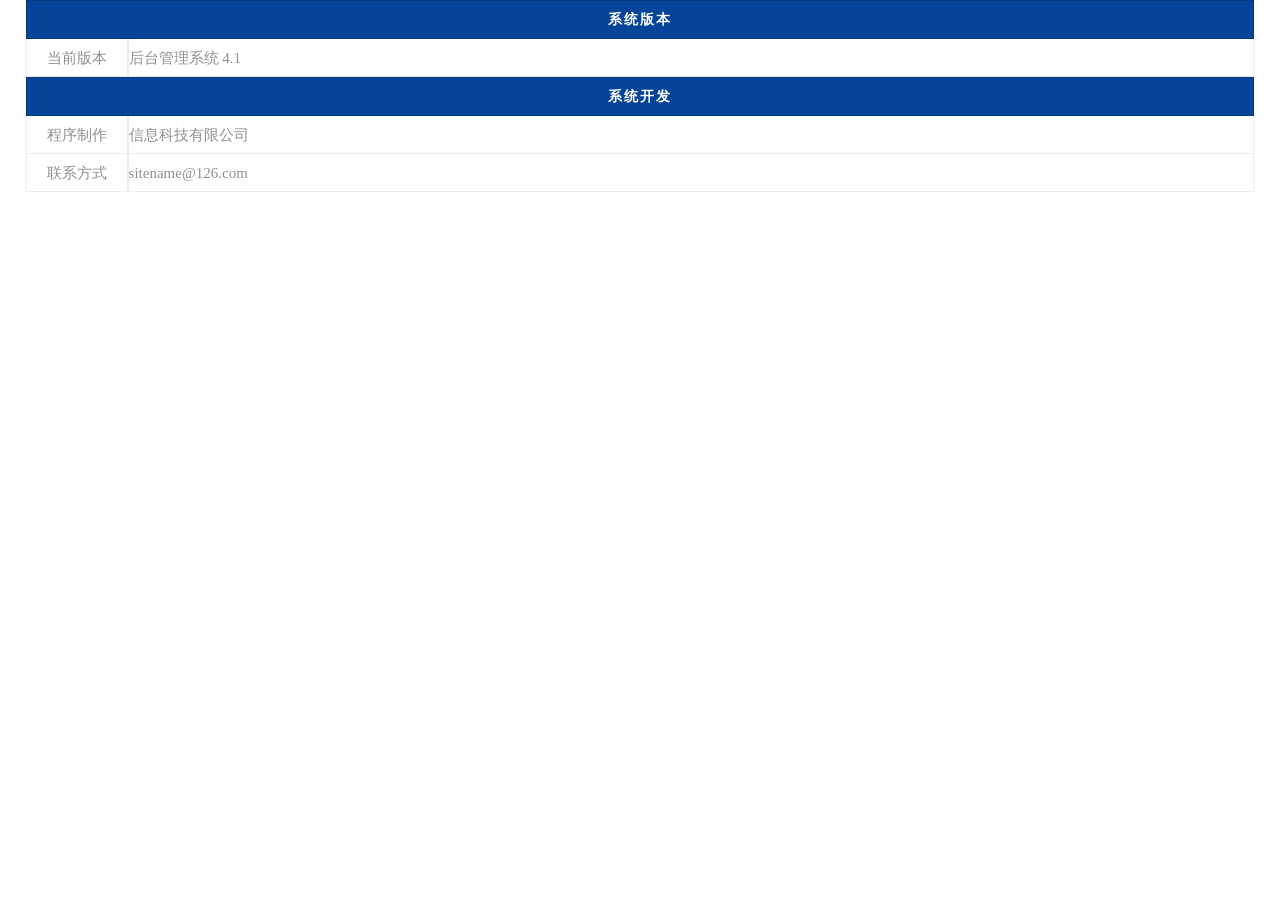
<file: src/main/resources/static/introduce.html>
﻿<!DOCTYPE html>
<html>
<head>
<meta http-equiv="Content-Type" content="text/html; charset=utf-8" />
<title>SCT-后台系统</title>
<link href="style/authority/basic_layout.css" rel="stylesheet" type="text/css">
<link href="style/authority/common_style.css" rel="stylesheet" type="text/css">
</head>
<body>
	<div id="container">
		<table class="table" cellspacing="0" cellpadding="0" width="100%" align="center"  border="0">
		    <tr>
		      <th colspan="2">系统版本</th>
		    </tr>
		    <tr>
		      <td width="100" height="30">当前版本<span class="TableRow2"></span></td>
		      <td style="text-align:left">后台管理系统 4.1</td>
		    </tr>
		</table>
		<table class="table" cellspacing="0" cellpadding="0" width="100%" align="center" border="0">
		    <tr>
		      <th colspan="2">系统开发 </th>
		    </tr>
		    <tr>
		      <td width="100" height="30">程序制作</td>
		      <td style="text-align:left">信息科技有限公司</td>
		    </tr>
		    <tr>
		      <td width="100" height="30">联系方式</td>
		      <td style="text-align:left">
		      	<a href="mailto:sitename@126.com">sitename@126.com</a>
		      </td>
		    </tr>
		</table>
	</div>

</body>
</html>
</file>
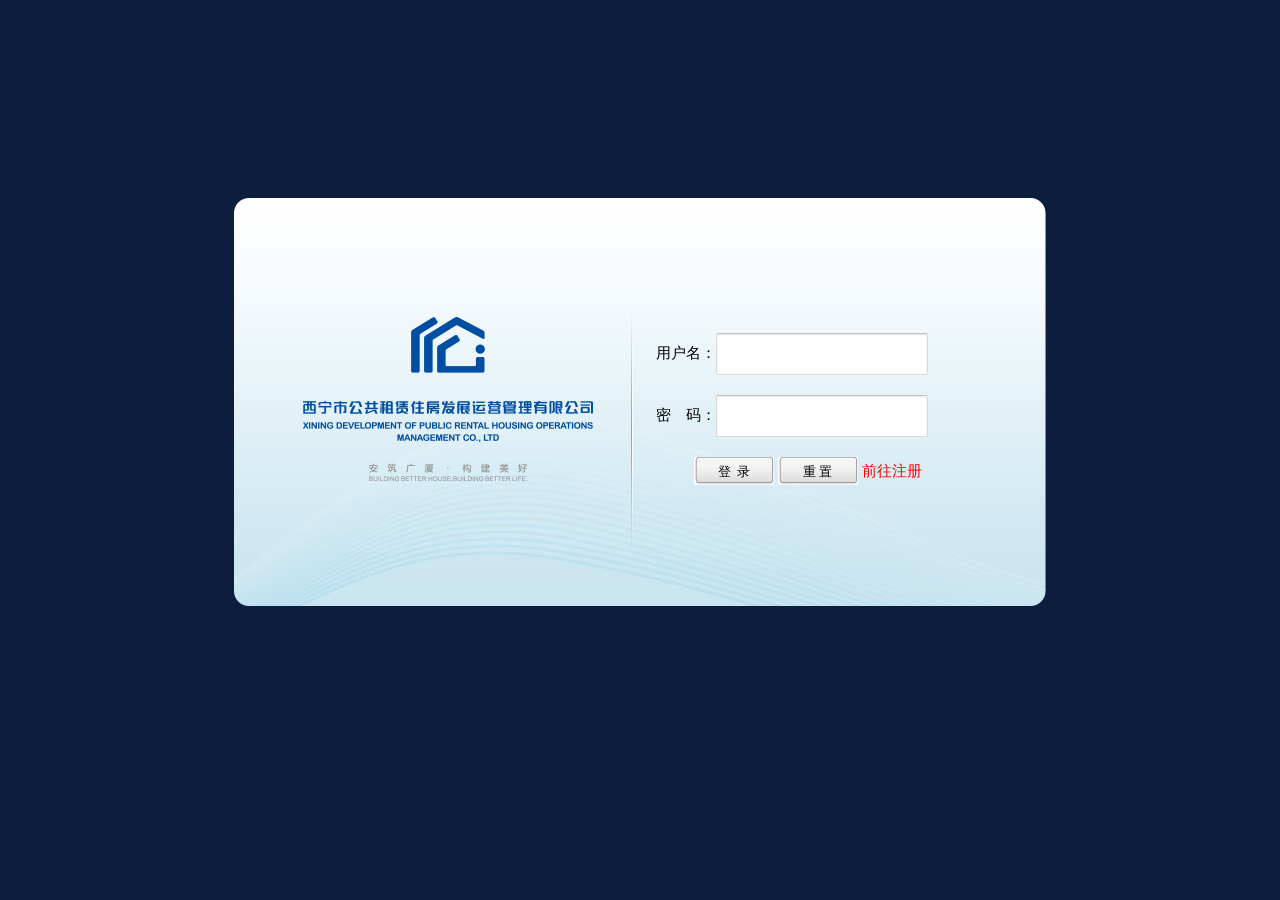
<file: src/main/resources/static/login.html>
﻿<!DOCTYPE html>
<html>
<head>
<meta http-equiv="Content-Type" content="text/html; charset=utf-8">
<title>SCT-后台系统</title>
<link href="style/authority/login_css.css" rel="stylesheet" type="text/css" />
<script type="text/javascript" src="scripts/jquery/jquery-1.7.1.js"></script>
<script type="text/javascript">
	$(document).ready(function(){
		$("#login_sub").click(function(){
			$("#submitForm").attr("action", "/login").submit();
		});
	});
	
	/*回车事件*/
	function EnterPress(e){ //传入 event 
		var e = e || window.event; 
		if(e.keyCode == 13){ 
			$("#submitForm").attr("action", "/login").submit();
		} 
	} 
</script>
</head>
<body>
	<div id="login_center">
		<div id="login_area">
			<div id="login_box">
				<div id="login_form">
					<form id="submitForm" action="" method="post">
						<div id="login_tip">
							<span id="login_err" class="sty_txt2"></span>
						</div>
						<div>
							 用户名：<input type="text" name="username" class="username" id="name">
						</div>
						<div>
							密&nbsp;&nbsp;&nbsp;&nbsp;码：<input type="password" name="password" class="pwd" id="pwd" onkeypress="EnterPress(event)" onkeydown="EnterPress()">
						</div>
						<div id="btn_area" style="margin-left: 38px">
							<input type="button" class="login_btn" id="login_sub"  value="登  录">
							<input type="reset" class="login_btn" id="login_ret" value="重 置">
							<a href="register.html" style="color: red;text-decoration: none">前往注册</a>
						</div>
					</form>

				</div>
			</div>
		</div>
	</div>

</body>
</html>
</file>
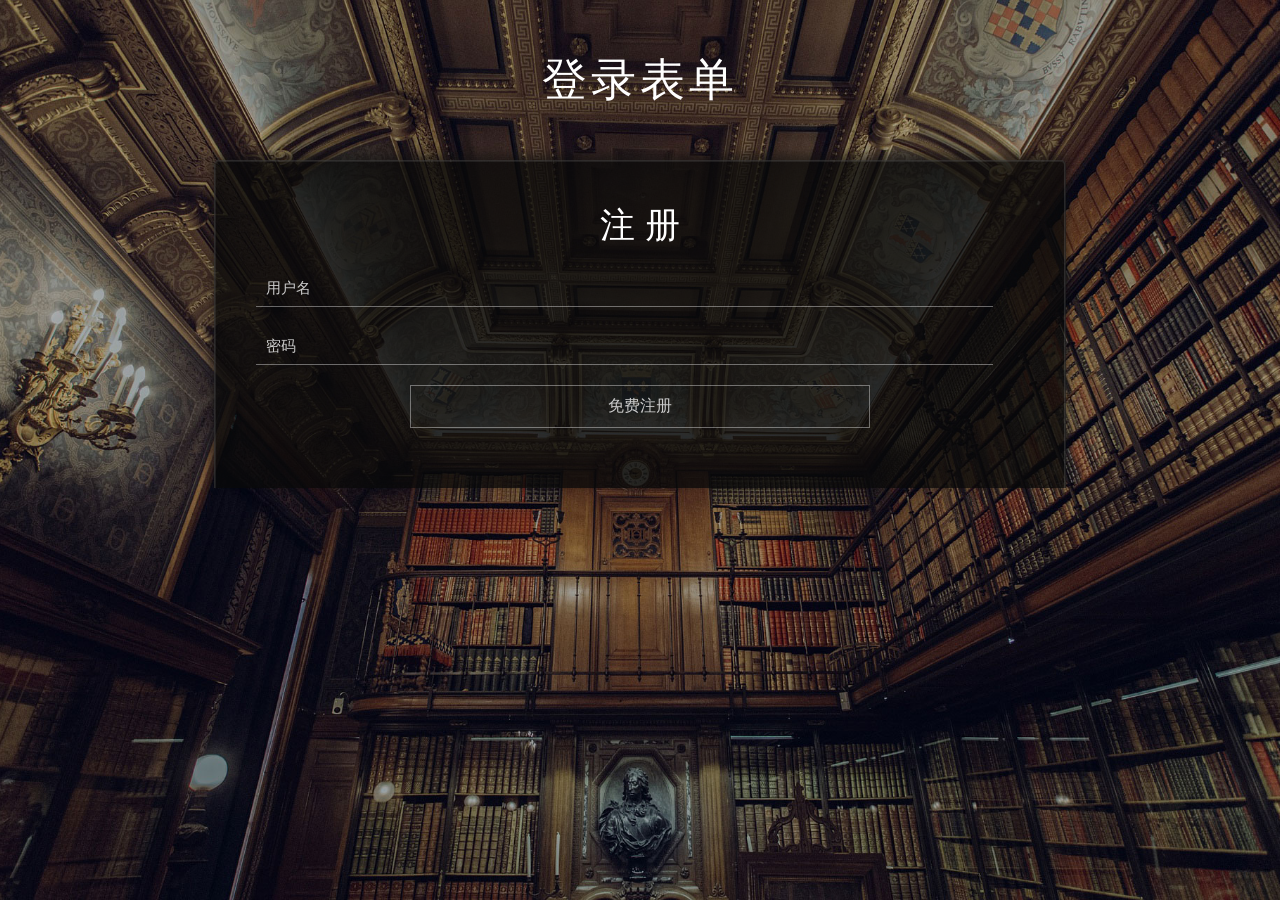
<file: src/main/resources/static/register.html>
<!DOCTYPE html>
<html>

<!-- Head -->
<head>

    <title>登录表单</title>

    <!-- Meta-Tags -->
    <meta name="viewport" content="width=device-width, initial-scale=1">
    <meta http-equiv="Content-Type" content="text/html; charset=utf-8">

    <script type="application/x-javascript"> addEventListener("load", function () {
        setTimeout(hideURLbar, 0);
    }, false);

    function hideURLbar() {
        window.scrollTo(0, 1);
    } </script>
    <!-- //Meta-Tags -->

    <!-- Style -->
    <link rel="stylesheet" href="css/style.css" type="text/css" media="all">


</head>
<!-- //Head -->

<!-- Body -->
<body>

<h1>登录表单</h1>

<div class="container w3layouts agileits">

    <div class="login w3layouts agileits">

        <div class="clear"></div>
    </div>

    <div class="register w3layouts agileits" style="align-content: center;">
        <h2 style="text-align: center;">注 册</h2>
        <form action="/register" method="post">
            <input type="text" Name="username" placeholder="用户名" required="">
            <input type="password" Name="password" placeholder="密码" required="">

            <div class="send-button w3layouts agileits">

                <input type="submit" value="免费注册">

            </div>
        </form>
        <div class="clear"></div>
    </div>

    <div class="clear"></div>

</div>

<div class="footer w3layouts agileits">

</div>

</body>
<!-- //Body -->

</html>
</file>
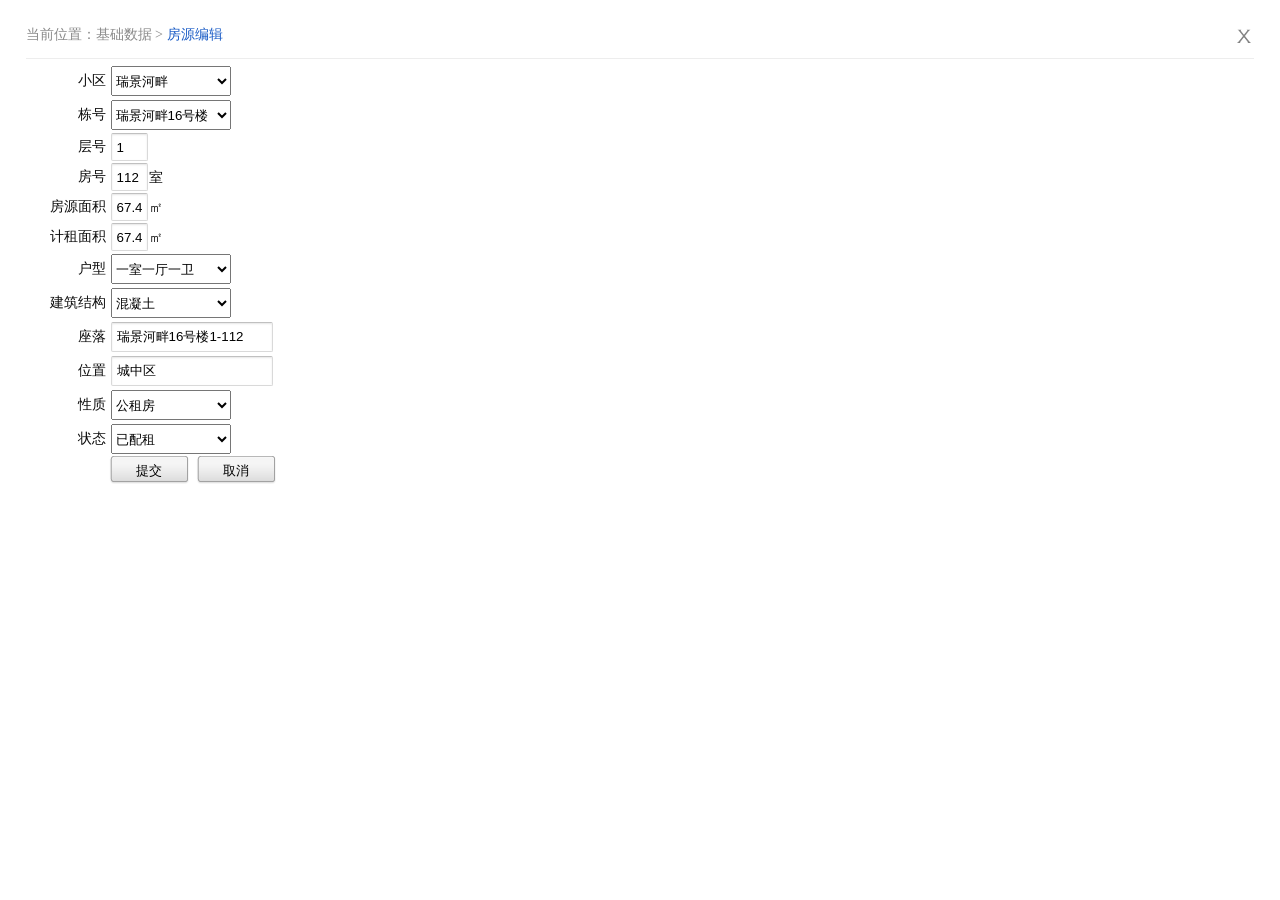
<file: bin/src/main/resources/static/house_edit.html>
<!DOCTYPE html>
<html>
<head>
<title>信息管理系统</title>
<meta http-equiv="Content-Type" content="text/html; charset=UTF-8" />
<script type="text/javascript" src="scripts/jquery/jquery-1.7.1.js"></script>
<link href="style/authority/basic_layout.css" rel="stylesheet" type="text/css">
<link href="style/authority/common_style.css" rel="stylesheet" type="text/css">
<script type="text/javascript" src="scripts/authority/commonAll.js"></script>
<script type="text/javascript" src="scripts/jquery/jquery-1.4.4.min.js"></script>
<script src="scripts/My97DatePicker/WdatePicker.js" type="text/javascript" defer="defer"></script>
<script type="text/javascript" src="scripts/artDialog/artDialog.js?skin=default"></script>
<script type="text/javascript">
	$(document).ready(function() {
		/*
		 * 提交
		 */
		$("#submitbutton").click(function() {
			if(validateForm()){
				checkFyFhSubmit();
			}
		});
		
		/*
		 * 取消
		 */
		$("#cancelbutton").click(function() {
			/**  关闭弹出iframe  **/
			window.parent.$.fancybox.close();
		});
		
		var result = 'null';
		if(result =='success'){
			/**  关闭弹出iframe  **/
			window.parent.$.fancybox.close();
		}
	});
	
	/** 检测房源房号是否存在  **/
	function checkFyFh(){
		// 分别获取小区编号、栋号、层号、房号
		var fyID = $('#fyID').val();
		var fyXqCode = $("#fyXq").val();
		var fyDh = $("#fyDh").val();
		var fyCh = $("#fyCh").val();	
		var fyFh = $("#fyFh").val();
		if(fyXqCode!="" && fyDh!="" && fyCh!="" && fyFh!=""){
			// 给房屋坐落地址赋值
			$("#fyZldz").val($('#fyDh option:selected').text() + fyCh + "-" + fyFh);
			// 异步判断该房室是否存在，如果已存在，给用户已提示哦
			$.ajax({
				type:"POST",
				url:"checkFyFhIsExists.action",
				data:{"fangyuanEntity.fyID":fyID,"fangyuanEntity.fyXqCode":fyXqCode, "fangyuanEntity.fyDhCode":fyDh, "fangyuanEntity.fyCh":fyCh, "fangyuanEntity.fyFh":fyFh},
				dataType : "text",
				success:function(data){
// 					alert(data);
					// 如果返回数据不为空，更改“房源信息”
					if(data=="1"){
						 art.dialog({icon:'error', title:'友情提示', drag:false, resize:false, content:'该房室在系统中已经存在哦，\n请维护其他房室数据', ok:true,});
						 $("#fyFh").css("background", "#EEE");
						 $("#fyFh").focus();
						 return false;
					}
				}
			});
		}
	}
	
	/** 检测房源房号是否存在并提交form  **/
	function checkFyFhSubmit(){
		// 分别获取小区编号、栋号、层号、房号
		var fyID = $('#fyID').val();
		var fyXqCode = $("#fyXq").val();
		var fyDh = $("#fyDh").val();
		var fyCh = $("#fyCh").val();	
		var fyFh = $("#fyFh").val();
		if(fyXqCode!="" && fyDh!="" && fyCh!="" && fyFh!=""){
			// 给房屋坐落地址赋值
			$("#fyZldz").val($('#fyDh option:selected').text()  + fyCh + "-" + fyFh);
			// 异步判断该房室是否存在，如果已存在，给用户已提示哦
			$.ajax({
				type:"POST",
				url:"checkFyFhIsExists.action",
				data:{"fangyuanEntity.fyID":fyID,"fangyuanEntity.fyXqCode":fyXqCode, "fangyuanEntity.fyDhCode":fyDh, "fangyuanEntity.fyCh":fyCh, "fangyuanEntity.fyFh":fyFh},
				dataType : "text",
				success:function(data){
// 					alert(data);
					// 如果返回数据不为空，更改“房源信息”
					if(data=="1"){
						 art.dialog({icon:'error', title:'友情提示', drag:false, resize:false, content:'该房室在系统中已经存在哦，\n请维护其他房室数据', ok:true,});
						 $("#fyFh").css("background", "#EEE");
						 $("#fyFh").focus();
						 return false;
					}else{
						$("#submitForm").attr("action", "/xngzf/archives/saveOrUpdateFangyuan.action").submit();
					}
				}
			});
		}
		return true;
	}
	
	/** 表单验证  **/
	function validateForm(){
		if($("#fyXqName").val()==""){
			art.dialog({icon:'error', title:'友情提示', drag:false, resize:false, content:'填写房源小区', ok:true,});
			return false;
		}
		if($("#fyDh").val()==""){
			art.dialog({icon:'error', title:'友情提示', drag:false, resize:false, content:'填写房源栋号', ok:true,});
			return false;
		}
		if($("#fyCh").val()==""){
			art.dialog({icon:'error', title:'友情提示', drag:false, resize:false, content:'填写房源层号', ok:true,});
			return false;
		}
		if($("#fyFh").val()==""){
			art.dialog({icon:'error', title:'友情提示', drag:false, resize:false, content:'填写房源房号', ok:true,});
			return false;
		}
		if($("#fyZongMj").val()==""){
			art.dialog({icon:'error', title:'友情提示', drag:false, resize:false, content:'填写房源面积', ok:true,});
			return false;
		}
		if($("#fyJizuMj").val()==""){
			art.dialog({icon:'error', title:'友情提示', drag:false, resize:false, content:'填写计租面积', ok:true,});
			return false;
		}
		if($("#fyZldz").val()==""){
			art.dialog({icon:'error', title:'友情提示', drag:false, resize:false, content:'填写房源座落地址', ok:true,});
			return false;
		}
		return true;
	}
</script>
</head>
<body>
<form id="submitForm" name="submitForm" action="/xngzf/archives/initFangyuan.action" method="post">
	<input type="hidden" name="fyID" value="14458625716623" id="fyID"/>
	<div id="container">
		<div id="nav_links">
			当前位置：基础数据&nbsp;>&nbsp;<span style="color: #1A5CC6;">房源编辑</span>
			<div id="page_close">
				<a href="javascript:parent.$.fancybox.close();">
					<img src="images/common/page_close.png" width="20" height="20" style="vertical-align: text-top;"/>
				</a>
			</div>
		</div>
		<div class="ui_content">
			<table  cellspacing="0" cellpadding="0" width="100%" align="left" border="0">
				<tr>
					<td class="ui_text_rt" width="80">小区</td>
					<td class="ui_text_lt">
						<select name="fangyuanEntity.fyXqCode" id="fyXq" class="ui_select01" onchange="getFyDhListByFyXqCode();">
                            <option value="">--请选择--</option>
                            <option value="6" selected="selected">瑞景河畔</option>
                            <option value="77">蔚蓝小区</option>
                            <option value="83">和盛园小区</option>
                        </select>
					</td>
				</tr>
				<tr>
					<td class="ui_text_rt">栋号</td>
					<td class="ui_text_lt">
						<select name="fangyuanEntity.fyDhCode" id="fyDh" class="ui_select01">
                            <option value="">--请选择--</option>
                            <option value="16" selected="selected">瑞景河畔16号楼</option>
                            <option value="17">瑞景河畔17号楼</option>
                            <option value="69">瑞景河畔18号楼</option>
                            <option value="72">瑞景河畔20号楼</option>
                            <option value="73">瑞景河畔22号楼</option>
                            <option value="74">瑞景河畔23号楼</option>
                            <option value="75">瑞景河畔24号楼</option>
                        </select>
					</td>
				</tr>
				<tr>
					<td class="ui_text_rt">层号</td>
					<td class="ui_text_lt">
						<input type="text" id="fyCh" name="fangyuanEntity.fyCh" value="1"  class="ui_input_txt01"/>
					</td>
				</tr>
				<tr>
					<td class="ui_text_rt">房号</td>
					<td class="ui_text_lt">
						<input type="text" id="fyFh" name="fangyuanEntity.fyFh"  value="112" class="ui_input_txt01" onkeyup="checkFyFh();"/>室
					</td>
				</tr>
				<tr>
					<td class="ui_text_rt">房源面积</td>
					<td class="ui_text_lt">
						<input type="text" id="fyZongMj" name="fangyuanEntity.fyZongMj"  value="67.47" class="ui_input_txt01"/>㎡
					</td>
				</tr>
				<tr>
					<td class="ui_text_rt">计租面积</td>
					<td class="ui_text_lt">
						<input type="text" id="fyJizuMj" name="fangyuanEntity.fyJizuMj" value="67.47" class="ui_input_txt01"/>㎡
					</td>
				</tr>
				<tr>
					<td class="ui_text_rt">户型</td>
					<td class="ui_text_lt">
						<select name="fangyuanEntity.fyHxCode" id="submitForm_fangyuanEntity_fyHxCode" class="ui_select01">
                            <option value="">--请选择--</option>
                            <option value="76" selected="selected">一室一厅一卫</option>
                            <option value="10">两室一厅一卫</option>
                            <option value="14">三室一厅一卫</option>
                            <option value="71">三室两厅一卫</option>
                        </select>
					</td>
				</tr>
				<tr>
					<td class="ui_text_rt">建筑结构</td>
					<td class="ui_text_lt">
						<select name="fangyuanEntity.fyJianzhuJiegou" id="submitForm_fangyuanEntity_fyJianzhuJiegou" class="ui_select01">
                            <option value="">--请选择--</option>
                            <option value="38" selected="selected">混凝土</option>
                        </select>
					</td>
				</tr>
				<tr>
					<td class="ui_text_rt">座落</td>
					<td class="ui_text_lt">
						<input type="text" id="fyZldz" name="fangyuanEntity.fyZldz" value="瑞景河畔16号楼1-112" class="ui_input_txt02"/>
					</td>
				</tr>
				<tr>
					<td class="ui_text_rt">位置</td>
					<td class="ui_text_lt">
						<input type="text" id="fyPsdz" name="fangyuanEntity.fyPsdz" value="城中区" class="ui_input_txt02"/>
					</td>
				</tr>
				<tr>
					<td class="ui_text_rt">性质</td>
					<td class="ui_text_lt">
						<select name="fangyuanEntity.zulinXingzhi" id="submitForm_fangyuanEntity_zulinXingzhi" class="ui_select01">
                            <option value="">--请选择--</option>
                            <option value="40" selected="selected">公租房</option>
                            <option value="41">廉租房</option>
                        </select>
					</td>
				</tr>
				<tr>
					<td class="ui_text_rt">状态</td>
					<td class="ui_text_lt">
						<select name="fangyuanEntity.fyStatus" id="submitForm_fangyuanEntity_fyStatus" class="ui_select01">
                            <option value="">--请选择--</option>
                            <option value="26">在建</option>
                            <option value="25">建成待租</option>
                            <option value="13" selected="selected">已配租</option>
                            <option value="12">已租赁</option>
                            <option value="24">腾退待租</option>
                            <option value="23">欠费</option>
                            <option value="27">其他</option>
                        </select>
					</td>
				</tr>
				<tr>
					<td>&nbsp;</td>
					<td class="ui_text_lt">
						&nbsp;<input id="submitbutton" type="button" value="提交" class="ui_input_btn01"/>
						&nbsp;<input id="cancelbutton" type="button" value="取消" class="ui_input_btn01"/>
					</td>
				</tr>
			</table>
		</div>
	</div>
</form>

</body>
</html>
</file>
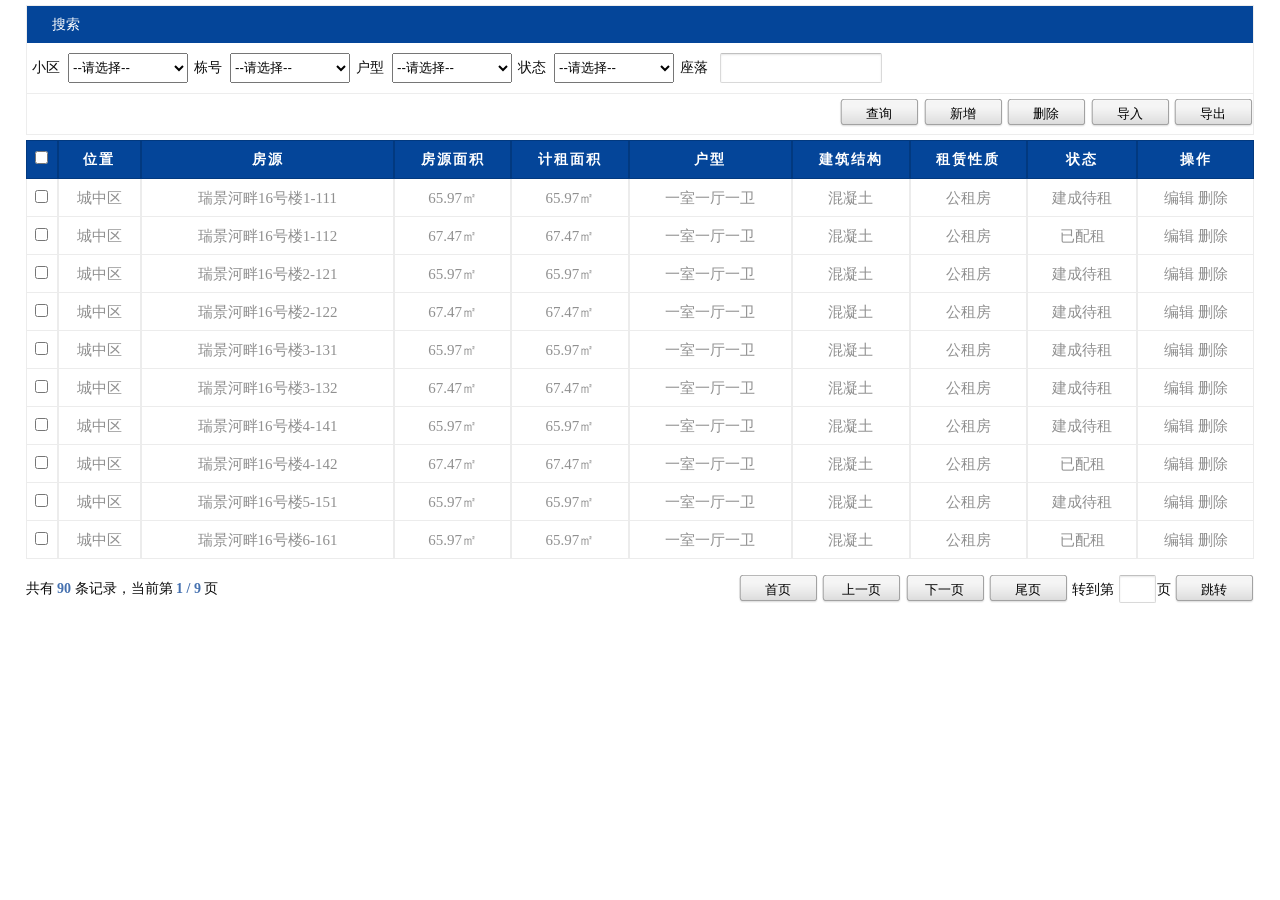
<file: bin/src/main/resources/static/house_list.html>
<!DOCTYPE html>
<html>
<head>
<meta http-equiv="Content-Type" content="text/html; charset=utf-8" />
<script type="text/javascript" src="scripts/jquery/jquery-1.7.1.js"></script>
<link href="style/authority/basic_layout.css" rel="stylesheet" type="text/css">
<link href="style/authority/common_style.css" rel="stylesheet" type="text/css">
<script type="text/javascript" src="scripts/authority/commonAll.js"></script>
<script type="text/javascript" src="scripts/fancybox/jquery.fancybox-1.3.4.js"></script>
<script type="text/javascript" src="scripts/fancybox/jquery.fancybox-1.3.4.pack.js"></script>
<link rel="stylesheet" type="text/css" href="style/authority/jquery.fancybox-1.3.4.css" media="screen"></link>
<script type="text/javascript" src="scripts/artDialog/artDialog.js?skin=default"></script>
<title>信息管理系统</title>
<script type="text/javascript">
	$(document).ready(function(){
		/** 新增   **/
	    $("#addBtn").fancybox({
	    	'href'  : 'house_edit',
	    	'width' : 733,
	        'height' : 530,
	        'type' : 'iframe',
	        'hideOnOverlayClick' : false,
	        'showCloseButton' : false,
	        'onClosed' : function() { 
	        	window.location.href = 'house_list';
	        }
	    });
		
	    /** 导入  **/
	    $("#importBtn").fancybox({
	    	'href'  : '/xngzf/archives/importFangyuan.action',
	    	'width' : 633,
	        'height' : 260,
	        'type' : 'iframe',
	        'hideOnOverlayClick' : false,
	        'showCloseButton' : false,
	        'onClosed' : function() { 
	        	window.location.href = 'house_list.html';
	        }
	    });
		
	    /**编辑   **/
	    $("a .edit").fancybox({
	    	'width' : 733,
	        'height' : 530,
	        'type' : 'iframe',
	        'hideOnOverlayClick' : false,
	        'showCloseButton' : false,
	        'onClosed' : function() { 
	        	window.location.href = 'house_list.html';
	        }
	    });
	});
	/** 用户角色   **/
	var userRole = '';

	/** 模糊查询来电用户  **/
	function search(){
		$("#submitForm").attr("action", "house_list.html?page=" + 1).submit();
	}

	/** 新增   **/
	function add(){
		$("#submitForm").attr("action", "/xngzf/archives/luruFangyuan.action").submit();	
	}
	 
	/** Excel导出  **/
	function exportExcel(){
		if( confirm('您确定要导出吗？') ){
			var fyXqCode = $("#fyXq").val();
			var fyXqName = $('#fyXq option:selected').text();
//	 		alert(fyXqCode);
			if(fyXqCode=="" || fyXqCode==null){
				$("#fyXqName").val("");
			}else{
//	 			alert(fyXqCode);
				$("#fyXqName").val(fyXqName);
			}
			$("#submitForm").attr("action", "/xngzf/archives/exportExcelFangyuan.action").submit();	
		}
	}
	
	/** 删除 **/
	function del(fyID){
		// 非空判断
		if(fyID == '') return;
		if(confirm("您确定要删除吗？")){
			$("#submitForm").attr("action", "/xngzf/archives/delFangyuan.action?fyID=" + fyID).submit();			
		}
	}
	
	/** 批量删除 **/
	function batchDel(){
		if($("input[name='IDCheck']:checked").size()<=0){
			art.dialog({icon:'error', title:'友情提示', drag:false, resize:false, content:'至少选择一条', ok:true,});
			return;
		}
		// 1）取出用户选中的checkbox放入字符串传给后台,form提交
		var allIDCheck = "";
		$("input[name='IDCheck']:checked").each(function(index, domEle){
			bjText = $(domEle).parent("td").parent("tr").last().children("td").last().prev().text();
// 			alert(bjText);
			// 用户选择的checkbox, 过滤掉“已审核”的，记住哦
			if($.trim(bjText)=="已审核"){
// 				$(domEle).removeAttr("checked");
				$(domEle).parent("td").parent("tr").css({color:"red"});
				$("#resultInfo").html("已审核的是不允许您删除的，请联系管理员删除！！！");
// 				return;
			}else{
				allIDCheck += $(domEle).val() + ",";
			}
		});
		// 截掉最后一个","
		if(allIDCheck.length>0) {
			allIDCheck = allIDCheck.substring(0, allIDCheck.length-1);
			// 赋给隐藏域
			$("#allIDCheck").val(allIDCheck);
			if(confirm("您确定要批量删除这些记录吗？")){
				// 提交form
				$("#submitForm").attr("action", "/xngzf/archives/batchDelFangyuan.action").submit();
			}
		}
	}

	/** 普通跳转 **/
	function jumpNormalPage(page){
		$("#submitForm").attr("action", "house_list.html?page=" + page).submit();
	}
	
	/** 输入页跳转 **/
	function jumpInputPage(totalPage){
		// 如果“跳转页数”不为空
		if($("#jumpNumTxt").val() != ''){
			var pageNum = parseInt($("#jumpNumTxt").val());
			// 如果跳转页数在不合理范围内，则置为1
			if(pageNum<1 | pageNum>totalPage){
				art.dialog({icon:'error', title:'友情提示', drag:false, resize:false, content:'请输入合适的页数，\n自动为您跳到首页', ok:true,});
				pageNum = 1;
			}
			$("#submitForm").attr("action", "house_list.html?page=" + pageNum).submit();
		}else{
			// “跳转页数”为空
			art.dialog({icon:'error', title:'友情提示', drag:false, resize:false, content:'请输入合适的页数，\n自动为您跳到首页', ok:true,});
			$("#submitForm").attr("action", "house_list.html?page=" + 1).submit();
		}
	}
</script>
<style>
	.alt td{ background:black !important;}
</style>
</head>
<body>
	<form id="submitForm" name="submitForm" action="" method="post">
		<input type="hidden" name="allIDCheck" value="" id="allIDCheck"/>
		<input type="hidden" name="fangyuanEntity.fyXqName" value="" id="fyXqName"/>
		<div id="container">
			<div class="ui_content">
				<div class="ui_text_indent">
					<div id="box_border">
						<div id="box_top">搜索</div>
						<div id="box_center">
							小区
							<select name="fangyuanEntity.fyXqCode" id="fyXq" class="ui_select01" onchange="getFyDhListByFyXqCode();">
                                <option value=""
                                >--请选择--</option>
                                <option value="6">瑞景河畔</option>
                                <option value="77">蔚蓝小区</option>
                                <option value="83">和盛园小区</option>
                            </select>

							栋号
							<select name="fangyuanEntity.fyDhCode" id="fyDh" class="ui_select01">
                                <option value="">--请选择--</option>
                            </select>
							户型
							<select name="fangyuanEntity.fyHxCode" id="fyHx" class="ui_select01">
                                <option value="">--请选择--</option>
                                <option value="76">一室一厅一卫</option>
                                <option value="10">两室一厅一卫</option>
                                <option value="14">三室一厅一卫</option>
                                <option value="71">三室两厅一卫</option>
                            </select>
							状态
							<select name="fangyuanEntity.fyStatus" id="fyStatus" class="ui_select01">
                                <option value="">--请选择--</option>
                                <option value="26">在建</option>
                                <option value="25">建成待租</option>
                                <option value="13">已配租</option>
                                <option value="12">已租赁</option>
                                <option value="24">腾退待租</option>
                                <option value="23">欠费</option>
                                <option value="27">其他</option>
                            </select>

							座落&nbsp;&nbsp;<input type="text" id="fyZldz" name="fangyuanEntity.fyZldz" class="ui_input_txt02" />
						</div>
						<div id="box_bottom">
							<input type="button" value="查询" class="ui_input_btn01" onclick="search();" /> 
							<input type="button" value="新增" class="ui_input_btn01" id="addBtn" /> 
							<input type="button" value="删除" class="ui_input_btn01" onclick="batchDel();" /> 
							<input type="button" value="导入" class="ui_input_btn01" id="importBtn" />
							<input type="button" value="导出" class="ui_input_btn01" onclick="exportExcel();" />
						</div>
					</div>
				</div>
			</div>
			<div class="ui_content">
				<div class="ui_tb">
					<table class="table" cellspacing="0" cellpadding="0" width="100%" align="center" border="0">
						<tr>
							<th width="30"><input type="checkbox" id="all" onclick="selectOrClearAllCheckbox(this);" />
							</th>
							<th>位置</th>
							<th>房源</th>
							<th>房源面积</th>
							<th>计租面积</th>
							<th>户型</th>
							<th>建筑结构</th>
							<th>租赁性质</th>
							<th>状态</th>
							<th>操作</th>
						</tr>
							<tr>
								<td><input type="checkbox" name="IDCheck" value="14458579642011" class="acb" /></td>
								<td>城中区</td>
								<td>瑞景河畔16号楼1-111</td>
								<td>65.97㎡</td>
								<td>65.97㎡</td>
								<td>一室一厅一卫</td>
								<td>混凝土</td>
								<td>公租房</td>
								<td>建成待租</td>
								<td>
									<a href="house_edit.html?fyID=14458579642011" class="edit">编辑</a> 
									<a href="javascript:del('14458579642011');">删除</a>
								</td>
							</tr>
						
							<tr>
								<td><input type="checkbox" name="IDCheck" value="14458625716623" class="acb" /></td>
								<td>城中区</td>
								<td>瑞景河畔16号楼1-112</td>
								<td>67.47㎡</td>
								<td>67.47㎡</td>
								<td>一室一厅一卫</td>
								<td>混凝土</td>
								<td>公租房</td>
								<td>已配租</td>
								<td>
									<a href="house_edit.html?fyID=14458625716623" class="edit">编辑</a> 
									<a href="javascript:del('14458625716623');">删除</a>
								</td>
							</tr>
						
							<tr>
								<td><input type="checkbox" name="IDCheck" value="14458592537463" class="acb" /></td>
								<td>城中区</td>
								<td>瑞景河畔16号楼2-121</td>
								<td>65.97㎡</td>
								<td>65.97㎡</td>
								<td>一室一厅一卫</td>
								<td>混凝土</td>
								<td>公租房</td>
								<td>建成待租</td>
								<td>
									<a href="house_edit.html?fyID=14458592537463" class="edit">编辑</a> 
									<a href="javascript:del('14458592537463');">删除</a>
								</td>
							</tr>
						
							<tr>
								<td><input type="checkbox" name="IDCheck" value="14458632171244" class="acb" /></td>
								<td>城中区</td>
								<td>瑞景河畔16号楼2-122</td>
								<td>67.47㎡</td>
								<td>67.47㎡</td>
								<td>一室一厅一卫</td>
								<td>混凝土</td>
								<td>公租房</td>
								<td>建成待租</td>
								<td>
									<a href="house_edit.html?fyID=14458632171244" class="edit">编辑</a> 
									<a href="javascript:del('14458632171244');">删除</a>
								</td>
							</tr>
						
							<tr>
								<td><input type="checkbox" name="IDCheck" value="14458599318263" class="acb" /></td>
								<td>城中区</td>
								<td>瑞景河畔16号楼3-131</td>
								<td>65.97㎡</td>
								<td>65.97㎡</td>
								<td>一室一厅一卫</td>
								<td>混凝土</td>
								<td>公租房</td>
								<td>建成待租</td>
								<td>
									<a href="house_edit.html?fyID=14458599318263" class="edit">编辑</a> 
									<a href="javascript:del('14458599318263');">删除</a>
								</td>
							</tr>
						
							<tr>
								<td><input type="checkbox" name="IDCheck" value="14458638753194" class="acb" /></td>
								<td>城中区</td>
								<td>瑞景河畔16号楼3-132</td>
								<td>67.47㎡</td>
								<td>67.47㎡</td>
								<td>一室一厅一卫</td>
								<td>混凝土</td>
								<td>公租房</td>
								<td>建成待租</td>
								<td>
									<a href="house_edit.html?fyID=14458638753194" class="edit">编辑</a> 
									<a href="javascript:del('14458638753194');">删除</a>
								</td>
							</tr>
						
							<tr>
								<td><input type="checkbox" name="IDCheck" value="14458606278350" class="acb" /></td>
								<td>城中区</td>
								<td>瑞景河畔16号楼4-141</td>
								<td>65.97㎡</td>
								<td>65.97㎡</td>
								<td>一室一厅一卫</td>
								<td>混凝土</td>
								<td>公租房</td>
								<td>建成待租</td>
								<td>
									<a href="house_edit.html?fyID=14458606278350" class="edit">编辑</a> 
									<a href="javascript:del('14458606278350');">删除</a>
								</td>
							</tr>
						
							<tr>
								<td><input type="checkbox" name="IDCheck" value="14458644830000" class="acb" /></td>
								<td>城中区</td>
								<td>瑞景河畔16号楼4-142</td>
								<td>67.47㎡</td>
								<td>67.47㎡</td>
								<td>一室一厅一卫</td>
								<td>混凝土</td>
								<td>公租房</td>
								<td>已配租</td>
								<td>
									<a href="house_edit.html?fyID=14458644830000" class="edit">编辑</a> 
									<a href="javascript:del('14458644830000');">删除</a>
								</td>
							</tr>
						
							<tr>
								<td><input type="checkbox" name="IDCheck" value="14458612828548" class="acb" /></td>
								<td>城中区</td>
								<td>瑞景河畔16号楼5-151</td>
								<td>65.97㎡</td>
								<td>65.97㎡</td>
								<td>一室一厅一卫</td>
								<td>混凝土</td>
								<td>公租房</td>
								<td>建成待租</td>
								<td>
									<a href="house_edit.html?fyID=14458612828548" class="edit">编辑</a> 
									<a href="javascript:del('14458612828548');">删除</a>
								</td>
							</tr>
						
							<tr>
								<td><input type="checkbox" name="IDCheck" value="14458619251417" class="acb" /></td>
								<td>城中区</td>
								<td>瑞景河畔16号楼6-161</td>
								<td>65.97㎡</td>
								<td>65.97㎡</td>
								<td>一室一厅一卫</td>
								<td>混凝土</td>
								<td>公租房</td>
								<td>已配租</td>
								<td>
									<a href="house_edit.html?fyID=14458619251417" class="edit">编辑</a> 
									<a href="javascript:del('14458619251417');">删除</a>
								</td>
							</tr>
						
					</table>
				</div>
				<div class="ui_tb_h30">
					<div class="ui_flt" style="height: 30px; line-height: 30px;">
						共有
						<span class="ui_txt_bold04">90</span>
						条记录，当前第
						<span class="ui_txt_bold04">1
						/
						9</span>
						页
					</div>
					<div class="ui_frt">
						<!--    如果是第一页，则只显示下一页、尾页 -->
						
							<input type="button" value="首页" class="ui_input_btn01" />
							<input type="button" value="上一页" class="ui_input_btn01" />
							<input type="button" value="下一页" class="ui_input_btn01"
								onclick="jumpNormalPage(2);" />
							<input type="button" value="尾页" class="ui_input_btn01"
								onclick="jumpNormalPage(9);" />
						
						
						
						<!--     如果是最后一页，则只显示首页、上一页 -->
						
						转到第<input type="text" id="jumpNumTxt" class="ui_input_txt01" />页
							 <input type="button" class="ui_input_btn01" value="跳转" onclick="jumpInputPage(9);" />
					</div>
				</div>
			</div>
		</div>
	</form>

</body>
</html>
</file>
<file: src/main/resources/static/style/authority/main_css.css>
@charset "UTF-8";

* {
	margin: 0;
	padding: 0;
	list-style: none;
}

html,body {
	background: #FFFFFF;
	font: normal 15px "Microsoft YaHei";
}

#top {
	position: absolute;
	top: 0;
	left: 0;
	right: 0;
	height: 70px;
	background-color: #303030;
}

#top_logo {
	width: 300px;
	float: left;
	vertical-align: middle;
	height: 65px;
	line-height: 65px;
	padding: 1px 1px 1px 40px;
}

#top_links {
	width: 480px;
	height: 65px;
	float: right;
	line-height: 65px;
	color: #ADADAD;
	line-height: 65px;
	position: relative;
}

#top_op {
	width: 400px;
}

#top_op ul {
	list-style-type: none;
}

#top_op ul li {
	display: inline-block;
	margin-right: 20px;
}

#top_op ul li img {
	vertical-align: text-top;
}

#top_links a:link,#nav_links a:visited,#nav_links a:hover,#nav_links a:active
	{
	list-style: none;
	text-decoration: none;
	color: #fff;
}

#top_links a:hover {
	list-style: none;
	text-decoration: underline;
	color: #fff;
}

#top_close {
	width: 80px;
	position: absolute;
	right: 0px;
	top: 0px;
	border-left: 1px solid #171717;
	vertical-align: text-top;
}

#side {
	position: absolute;
	left: 0;
	top: 70px;
	bottom: 0px;
	width: 280px;
	overflow: hidden;
/* 	border-right: 5px solid #DDDDDD; */
}

#main {
	position: absolute;
	left: 280px;
	top: 140px;
	bottom: 0px;
	right: 0px;
	width: auto;
	z-index: 2;
	overflow: hidden;
}

#top_nav {
	position: fixed;
	width: 77%;
	top: 70px;
	left: 304px;
	height: 58px;
	line-height: 70px;
	color: #8A8A8A;
	font-size: 14px;
	border-bottom: 1px solid #EDEDED;
}

#left_menu {
	width: 60px;
	position: absolute;
	top: 0px;
	bottom: 0px;
	background: #044599;
	overflow: hidden;
}

#left_menu_cnt {
	width: 220px;
	position: absolute;
	top: 0px;
	bottom: 0px;
	left: 60px;
	overflow: auto;
	background: #F1F1F1;
}

#left_menu_cnt #nav_module {
	position: fixed;
	padding-left: 10px;
	background: #F1F1F1;
}

#left_menu_cnt #nav_resource {
	margin-top: 60px;
	overflow: auto;
}

#TabPage2 li {
	padding: 19px 9px 19px 15px;
	cursor: pointer;
}

.selected {
	background: #FFF;
	cursor: pointer;
}
</file>
<file: bin/src/main/resources/static/style/authority/main_css.css>
@charset "UTF-8";

* {
	margin: 0;
	padding: 0;
	list-style: none;
}

html,body {
	background: #FFFFFF;
	font: normal 15px "Microsoft YaHei";
}

#top {
	position: absolute;
	top: 0;
	left: 0;
	right: 0;
	height: 70px;
	background-color: #303030;
}

#top_logo {
	width: 300px;
	float: left;
	vertical-align: middle;
	height: 65px;
	line-height: 65px;
	padding: 1px 1px 1px 40px;
}

#top_links {
	width: 480px;
	height: 65px;
	float: right;
	line-height: 65px;
	color: #ADADAD;
	line-height: 65px;
	position: relative;
}

#top_op {
	width: 400px;
}

#top_op ul {
	list-style-type: none;
}

#top_op ul li {
	display: inline-block;
	margin-right: 20px;
}

#top_op ul li img {
	vertical-align: text-top;
}

#top_links a:link,#nav_links a:visited,#nav_links a:hover,#nav_links a:active
	{
	list-style: none;
	text-decoration: none;
	color: #fff;
}

#top_links a:hover {
	list-style: none;
	text-decoration: underline;
	color: #fff;
}

#top_close {
	width: 80px;
	position: absolute;
	right: 0px;
	top: 0px;
	border-left: 1px solid #171717;
	vertical-align: text-top;
}

#side {
	position: absolute;
	left: 0;
	top: 70px;
	bottom: 0px;
	width: 280px;
	overflow: hidden;
/* 	border-right: 5px solid #DDDDDD; */
}

#main {
	position: absolute;
	left: 280px;
	top: 140px;
	bottom: 0px;
	right: 0px;
	width: auto;
	z-index: 2;
	overflow: hidden;
}

#top_nav {
	position: fixed;
	width: 77%;
	top: 70px;
	left: 304px;
	height: 58px;
	line-height: 70px;
	color: #8A8A8A;
	font-size: 14px;
	border-bottom: 1px solid #EDEDED;
}

#left_menu {
	width: 60px;
	position: absolute;
	top: 0px;
	bottom: 0px;
	background: #044599;
	overflow: hidden;
}

#left_menu_cnt {
	width: 220px;
	position: absolute;
	top: 0px;
	bottom: 0px;
	left: 60px;
	overflow: auto;
	background: #F1F1F1;
}

#left_menu_cnt #nav_module {
	position: fixed;
	padding-left: 10px;
	background: #F1F1F1;
}

#left_menu_cnt #nav_resource {
	margin-top: 60px;
	overflow: auto;
}

#TabPage2 li {
	padding: 19px 9px 19px 15px;
	cursor: pointer;
}

.selected {
	background: #FFF;
	cursor: pointer;
}
</file>
<file: src/main/resources/static/style/authority/basic_layout.css>
@charset "UTF-8";

#container {
	width: 96%;
	margin: 0 auto;
	overflow: hidden;
}

#nav_links {
	width: 100%;
	height: 58px;
	line-height: 70px;
	color: #8A8A8A;
	font-size: 14px;
	border-bottom: 1px solid #EDEDED;
}

#page_close{
	display: inline-block; float: right;
	height: 20px;
	line-height: 0px;
	margin-top: 26px;
}

#ui_isFlag a:link,#ui_isFlag a:visited,#ui_isFlag a:hover,#ui_isFlag a:active
	{
	list-style: none;
	text-decoration: none;
	color: #8A8A8A;
}

#ui_isFlag a:hover {
	list-style: none;
	text-decoration: underline;
	color: #8A8A8A;
}

.ui_content {
	margin-top: 5px;
	overflow: auto;
	clear: both;
}

.ui_op_w500 {
	margin: 5px auto;
	width: 500px;
	border: 1px solid #8A8A8A;
}

.ui_op_w800 {
	margin: 5px auto;
	width: 800px;
	border: 1px solid #8A8A8A;
}

.ui_nav_head {
	height: 30px;
	line-height: 30px;
	text-align: center;
	background: #044599;
	color: #FFF;
	margin-bottom: 10px;
	font-size: 16px;
}

.ui_tb {
	overflow: visible;
	margin-bottom: 15px;
}

.ui_tb_h680 {
	height: 680px;
	overflow: auto;
}

.ui_tb_h530 {
	height: 530px;
	overflow: auto;
}

.ui_tb_h460 {
	height: 460px;
	overflow: auto;
}

.ui_tb_h300 {
	height: 300px;
	overflow: auto;
}

.ui_tb_h150 {
	height: 150px;
	overflow: auto;
}

.ui_tb_h80 {
	height: 80px;
	overflow: auto;
}

.ui_tb_h30 {
	height: 30px;
	overflow: auto;
}


#box_border {
	border: 1px solid #EDEDED;
}

#box_top {
	height: 37px;
	line-height: 37px;
	color: #fff;
	background: #044599;
	padding-left: 20px;
}

#box_center {
	height: 50px;
	line-height: 50px;
	border-bottom: 1px solid #EDEDED;
}

#box_bottom {
	height: 40px;
	line-height: 40px;
	text-align: right;
}
</file>
<file: src/main/resources/static/style/authority/common_style.css>
@charset "UTF-8";

body {
	margin: 0;
	font: normal 15px "Microsoft YaHei";
	color: #0C0C0C;
	font-size: 14px;
	line-height: 20px;
}

html {
	height: 100%;
	margin: 0;
	padding: 0;
}

body {
	height: 100%;
	margin: 0;
	padding: 0;
	font-family: "Microsoft Yahei"
}

html,body,div,h1,ul,li,select,p,iframe,input,textarea {
	margin: 0;
	padding: 0;
}

a:link,a:visited,a:hover,a:active {
	list-style: none;
	text-decoration: none;
	color: #909090;
}

a:hover {
	list-style: none;
	text-decoration: underline;
	color: #1A5CC6;
}

.table {
	padding: 0;
	margin: 0;
	position: relative;
	margin: 0 auto;
}

.table tbody tr th {
	background: #044599 no-repeat;
	text-align: center;
	border-left: 1px solid #02397F;
	border-right: 1px solid #02397F;
	border-bottom: 1px solid #02397F;
	border-top: 1px solid #02397F;
	letter-spacing: 2px;
	text-transform: uppercase;
	font-size: 14px;
	color: #fff;
	height: 37px;
}

.table tbody tr td {
	text-align: center;
	border-left: 1px solid #ECECEC;
	border-right: 1px solid #ECECEC;
	border-bottom: 1px solid #ECECEC;
	font-size: 15px;
	color: #909090;
	height: 37px;
}

.ui_text_indent {
	text-indent: 5px;
	clear: both;
}

.ui_text_ct {
	text-align: center;
}

.ui_text_lt {
	text-align: left;
}

.ui_text_rt {
	text-align: right;
}

.ui_flt {
	float: left;
}

.ui_frt {
	float: right;
}

.ui_area01 {
	width: 300px;
	height: 50px;
	margin: 2px 2px 2px 5px;
	outline: 0;
	padding: 5px;
	border: 1px solid;
	border-color: #C0C0C0 #D9D9D9 #D9D9D9;
	border-radius: 2px;
	background: #FFF;
	box-shadow: inset 0 1px 2px rgba(0, 0, 0, 0.1), 0 1px 0
		rgba(255, 255, 255, 0.2);
	-webkit-transition: box-shadow, border-color .5s ease-in-out;
	-moz-transition: box-shadow, border-color .5s ease-in-out;
	-o-transition: box-shadow, border-color .5s ease-in-out;
}

.ui_select01 {
	width: 120px;
	height: 30px;
	margin: 2px 2px 2px 5px;
}

.ui_select02 {
	width: 80px;
	height: 30px;
	margin: 2px 2px 2px 5px;
}

.ui_input_txt01 {
	width: 25px;
	height: 16px;
	margin: 1px 1px 1px 5px;
	outline: 0;
	padding: 5px;
	border: 1px solid;
	border-color: #C0C0C0 #D9D9D9 #D9D9D9;
	border-radius: 2px;
	background: #FFF;
	box-shadow: inset 0 1px 2px rgba(0, 0, 0, 0.1), 0 1px 0
		rgba(255, 255, 255, 0.2);
	-webkit-transition: box-shadow, border-color .5s ease-in-out;
	-moz-transition: box-shadow, border-color .5s ease-in-out;
	-o-transition: box-shadow, border-color .5s ease-in-out;
}

.ui_input_txt02 {
	width: 150px;
	height: 18px;
	margin: 2px 2px 2px 5px;
	outline: 0;
	padding: 5px;
	border: 1px solid;
	border-color: #C0C0C0 #D9D9D9 #D9D9D9;
	border-radius: 2px;
	background: #FFF;
	box-shadow: inset 0 1px 2px rgba(0, 0, 0, 0.1), 0 1px 0
		rgba(255, 255, 255, 0.2);
	-webkit-transition: box-shadow, border-color .5s ease-in-out;
	-moz-transition: box-shadow, border-color .5s ease-in-out;
	-o-transition: box-shadow, border-color .5s ease-in-out;
}

.ui_input_txt03 {
	width: 300px;
	height: 18px;
	margin: 2px 2px 2px 5px;
	outline: 0;
	padding: 5px;
	border: 1px solid;
	border-color: #C0C0C0 #D9D9D9 #D9D9D9;
	border-radius: 2px;
	background: #FFF;
	box-shadow: inset 0 1px 2px rgba(0, 0, 0, 0.1), 0 1px 0
		rgba(255, 255, 255, 0.2);
	-webkit-transition: box-shadow, border-color .5s ease-in-out;
	-moz-transition: box-shadow, border-color .5s ease-in-out;
	-o-transition: box-shadow, border-color .5s ease-in-out;
}

.ui_input_btn01 {
	width: 80px;
	height: 30px;
	line-height: 30px;
	text-align: center;
	border-style: none;
	cursor: pointer;
	font-family: "Microsoft YaHei", "微软雅黑", "sans-serif";
	background: url('../../images/login/btn.jpg') 0px -1px no-repeat;
}

.ui_input_btn01:hover {
	width: 80px;
	height: 30px;
	line-height: 30px;
	text-align: center;
	border-style: none;
	cursor: pointer;
	font-family: "Microsoft YaHei", "微软雅黑", "sans-serif";
	background: url('../../images/login/btn_hover.jpg') 0px 0px no-repeat;
	color: #fff;
}

.ui_input_btn02 {
	width: 90px;
	height: 30px;
	line-height: 30px;
	color: #4f6b72;
	cursor: pointer;
	color: #4f6b72;
}

.ui_txt_bold01 {
	color: red;
	font-weight: bolder;
}

.ui_txt_bold02 {
	color: green;
	font-weight: bolder;
}

.ui_txt_bold03 {
	color: blue;
	font-weight: bolder;
}

.ui_txt_bold04 {
	color: #4470AF;
	font-weight: bolder;
}

.ui_txt_bold05 {
	color: black;
	font-weight: bolder;
}

.ui_txt_bg01 {
	background: #D1D1C8;
}

.ui_file{
	border:2px solid #D8D2D2; height:25px; line-height:25px; width:189px; margin-left:5px; cursor:pointer;
}
</file>
<file: src/main/resources/static/style/authority/login_css.css>
@charset "UTF-8";

* {
	margin: 0;
	padding: 0;
	list-style: none;
}

html,body {
	background: #0D1D3E;
	font: normal 15px "Microsoft YaHei";
}

#login_area {
	width: 100%;
	height: 433px;
	position: absolute;
	top: 22%;
}

#login_box {
	margin: 0 auto;
	width: 812px;
	height: 408px;
	background: url('../../images/login/login.png') 0px 0px no-repeat;
	position: relative;
}

#login_form {
	width: 370px;
	height: 320px;
	position: absolute;
	top: 10px;
	right: 20px;
}

#login_tip {
	height: 35px;
	list-style: 35px;
	font-weight: bold;
	color: red;
	padding-top: 15px;
	margin-top: 55px;
}

#btn_area {
	margin-top: 20px;
	margin-left: 80px;
}

.username,.pwd {
	width: 200px;
	height: 30px;
	line-height: 30px;
	margin-top: 20px;
	outline: 0;
	padding: 5px;
	border: 1px solid;
	border-color: #C0C0C0 #D9D9D9 #D9D9D9;
	border-radius: 2px;
	background: #FFF;
	box-shadow: inset 0 1px 2px rgba(0, 0, 0, 0.1), 0 1px 0
		rgba(255, 255, 255, 0.2);
	-webkit-transition: box-shadow, border-color .5s ease-in-out;
	-moz-transition: box-shadow, border-color .5s ease-in-out;
	-o-transition: box-shadow, border-color .5s ease-in-out;
}

.login_btn {
	width: 80px;
	height: 30px;
	line-height: 30px;
	text-align: center;
	border-style: none;
	cursor: pointer;
	font-family: "Microsoft YaHei", "微软雅黑", "sans-serif";
	background: url('../../images/login/btn.jpg') 0px -1px no-repeat;
}

.login_btn:hover {
	width: 80px;
	height: 30px;
	line-height: 30px;
	text-align: center;
	border-style: none;
	cursor: pointer;
	font-family: "Microsoft YaHei", "微软雅黑", "sans-serif";
	background: url('../../images/login/btn_hover.jpg') 0px 0px no-repeat;
	color: #fff;
}
</file>
<file: src/main/resources/static/css/style.css>
/*-- Reset Code --*/

	html,body,div,span,applet,object,iframe,h1,h2,h3,h4,h5,h6,p,blockquote,pre,a,abbr,acronym,address,big,cite,code,del,dfn,em,img,ins,kbd,q,s,samp,small,strike,strong,sub,sup,tt,var,b,u,i,dl,dt,dd,ol,nav ul,nav li,fieldset,form,label,legend,table,caption,tbody,tfoot,thead,tr,th,td,article,aside,canvas,details,embed,figure,figcaption,footer,header,hgroup,menu,nav,output,ruby,section,summary,time,mark,audio,video{margin:0;padding:0;border:0;font-size:100%;font:inherit;vertical-align:baseline;}
	article, aside, details, figcaption, figure,footer, header, hgroup, menu, nav, section {display: block;}
	ol,ul{list-style:none;padding:0;margin:0;}
	blockquote,q{quotes:none;}
	blockquote:before,blockquote:after,q:before,q:after{content:'';content:none;}
	table{border-collapse:collapse;border-spacing:0;}
	a{text-decoration:none;}
	.txt-rt{text-align:right;}
	.txt-lt{text-align:left;}
	.txt-center{text-align:center;}
	.float-rt{float:right;}
	.float-lt{float:left;}
	.clear{clear:both;}
	.pos-relative{position:relative;}
	.pos-absolute{position:absolute;}
	.vertical-base{vertical-align:baseline;}
	.vertical-top{vertical-align:top;}
	.underline{	padding-bottom:3px;	border-bottom: 1px solid #eee;}
	nav.vertical ul li{display:block;}
	nav.horizontal ul li{display: inline-block;}
	img{max-width:100%;}

/*-- Reset Code --*/



/*-- Index-Page-Styling --*/

body {
    font-family: 'Roboto', sans-serif;
    text-align: center;
    background: url("../images/background.jpg");
    background-repeat: no-repeat;
    background-attachment: fixed;
    background-position: center;
    background-size: cover;
    -webkit-background-size: cover;
    -moz-background-size: cover;
    -o-background-size: cover;
}

body a {
    transition:0.5s all;
    -webkit-transition:0.5s all;
    -moz-transition:0.5s all;
    -o-transition:0.5s all;
    -ms-transition:0.5s all;
    text-decoration: none;
}

h1 {
    font-size: 45px;
    font-weight: 500;
    letter-spacing: 4px;
    margin: 60px 0;
    color: #FFFFFF;
}

.container {
    width: 50%;
    margin: 0 auto;
    padding: 40px;
    background-color: rgba(10, 10, 10, 0.77);
    border: 2px ridge rgba(238, 238, 238, 0.13);
    border-radius: 5px;
    -moz-box-shadow: 0 -5px 10px 1px rgba(16, 16, 16, 0.57);
    -webkit-box-shadow: 0 -5px 10px 1px rgba(16, 16, 16, 0.57);
    box-shadow: 0 -5px 10px 1px rgba(16, 16, 16, 0.57);
    border-bottom: none;
    border-bottom-left-radius: initial;
    border-bottom-right-radius: initial;
}

.login {
    width: 45%;
    text-align: center;
    padding-right: 40px;
}

::-webkit-input-placeholder {
    color: #CCC;
}

:-moz-placeholder {
    color: #CCC;
}

::-moz-placeholder {
    color: #CCC;
}

:-ms-input-placeholder {
    color: #CCC;
}

h2 {
    font-size: 35px;
    text-align: left;
    color: #FFF;
    font-weight: 100;
    margin-bottom: 20px;
}

ul.tick {
    float: left;
    list-style: none;
    display: inline-block;
    width: 100%;
    margin-bottom: 20px;
}

ul.tick li input[type="checkbox"] {
    display: none;
}

ul.tick li input[type="checkbox"]+label {
    position: relative;
    padding-left: 30px;
    border: #F0F8FF;
    display: inline-block;
    font-size: 13px;
    color: #EEE;
}

ul.tick li input[type="checkbox"]+label span:first-child {
    width: 17px;
    height: 17px;
    display: inline-block;
    border: 1px solid #EEE;
    position: absolute;
    top: -3px;
    left: 0;
    bottom: 4px;
}

ul.tick li input[type="checkbox"]:checked+label span:first-child:before {
    content: "";
    background: url(../images/tick.png)no-repeat;
    position: absolute;
    left: 3px;
    top: 3px;
    font-size: 10px;
    width: 10px;
    height: 10px;
}

.social-icons {
    margin-top: 20px;
    text-align: center;
}

.social-icons p {
    color: #CCC;
    margin-bottom: 15px;
}

.social-icons ul li {
    float: left;
    width: 32.9%;
}
.copyrights{text-indent:-9999px;height:0;line-height:0;font-size:0;overflow:hidden;}
li.twt {
    margin: 0 2px;
}

.social-icons ul li a {
    display:block;
}

.social-icons ul li a span {
    vertical-align: middle;
    color: #fff;
    font-size: 15px;
}

.social-icons ul li span.icons {
    background: url("../images/i1.png") no-repeat center;
    width: 30px;
    height: 30px;
    display: inline-block;
}

.social-icons ul li.weixin span.icons {
    background: url("../images/weixin.png") no-repeat;
    background-size: 100%;
}
.social-icons ul li.qq span.icons {
    background: url("../images/QQ.png") no-repeat;
    background-size: 100%;
}
.social-icons ul li.weibo span.icons {
    /*--w3layouts--*/
    /*--agileits--*/
    background: url("../images/weibo.png") no-repeat;
    background-size: 100%;
}

.social-icons ul li a:hover span.icons {
    transform: rotatey(360deg);
    -webkit-transform: rotatey(360deg);
    -o-transform: rotatey(360deg);
    -moz-transform: rotatey(360deg);
    -ms-transform: rotatey(360deg);
    transition: .5s all;
}

input[type="text"], input[type="password"] {
    width: 93.4%;
    margin-bottom: 20px;
    padding: 10px;
    float: left;
    background-color: transparent;
    border: none;
    font-size: 15px;
    border-bottom: 1px solid rgba(238, 238, 238, 0.41);
    outline: none;
    color: #FFF;
}

.send-button {
    margin-bottom: 20px;
}

.send-button input[type="submit"] {
    width: 60%;
    padding: 10px 0;
    font-size: 16px;
    font-weight: 100;
    background-color: transparent;
    color: #CCC;
    border: 1px solid rgba(238, 238, 238, 0.41);
    border-width: thin;
    cursor: pointer;
    outline: none;
    transition:0.5s all;
    -webkit-transition:0.5s all;
    -moz-transition:0.5s all;
    -o-transition:0.5s all;
    -ms-transition:0.5s all;
    text-decoration: none;
}

/*--w3layouts--*/
/*--agileits--*/
.send-button input[type="submit"]:hover {
    background-color: #000;
    border: 1px solid #FFF;
    color: #FFF;
    transition:0.5s all;
    -webkit-transition:0.5s all;
    -moz-transition:0.5s all;
    -o-transition:0.5s all;
    -ms-transition:0.5s all;
    text-decoration: none;
}

.login a {
    color: #CCC;
}

.login a:hover {
    color: #FFF;
}

.register {
	align-content: center;

text-align: center;

}

.register p {
    color: #CCC;
    margin-bottom: 10px;
}

.register p a {
    color: #CCC;
}

.register p a:hover {
    color: #FFF;
}

.footer {
    text-align: center;
    margin: 100px 20px 20px;
}
.footer p {
    color: #CCC;
    line-height: 25px;
    /*--w3layouts--*/
    /*--agileits--*/
}
.footer a {
    color: #CCC;
    text-decoration: none;
}
.footer a:hover {
    color: #FFF;
}

/*-- Index-Page-Styling --*/









/*--- Responsive Code ---*/



@media screen and (max-width: 1920px) {
    h1 {
        margin: 100px 0;
    }
}

@media screen and (max-width: 1600px) {
    h1 {
        margin: 60px 0;
    }
}

@media screen and (max-width: 1440px) {
    .container {
        width: 53%;
    }
}

@media screen and (max-width: 1366px) {
    h1 {
        margin: 50px 0;
    }
    .container {
        width: 57%;
    }
    /*--w3layouts--*/
    /*--agileits--*/
}

@media screen and (max-width: 1280px) {
    .container {
        width: 60%;
    }
}

@media screen and (max-width: 1024px) {
    .container {
        width: 76%;
    }
}

@media screen and (max-width: 966px) {
    .container {
        width: 80%;
    }
    .footer {
        margin: 50px 20px 20px;
    }
}

@media screen and (max-width: 853px) {
    .login {
        padding-right: 36px;
    }
    .register {
        padding-left: 36px;
    }
    .social-icons ul li {
        width: 32.8%;
    }
    .register p {
        font-size: 14px;
    }
}

@media screen and (max-width: 800px) {
    h1 {
        font-size: 43px;
    }
    .login {
        padding-right: 35px;
    }
    .register {
        padding-left: 34px;
    }
    .social-icons ul li span.icons {
        width: 28px;
    }
}

@media screen and (max-width: 768px) {
    .container {
        width: 85%;
    }
    .register p {
        font-size: 13.8px;
    }
}

@media screen and (max-width: 736px) {
    h1 {
        font-size: 40px;
    }
    .container {
        width: 87%;
        padding: 35px;
    }
    .login {
        padding-right: 34px;
    }
    .register {
        padding-left: 33px;
    }
    .social-icons ul li a span {
        font-size: 14px;
    }
    .register p {
        font-size: 13.2px;
    }
}

@media screen and (max-width: 667px) {
    h1 {
        font-size: 35px;
        letter-spacing: 3px;
    }
    .container {
        width: 55%;
        padding: 50px;
    }
    .login {
        padding: 0;
        width: 100%;
        margin-bottom: 50px;
    }
   
}

@media screen and (max-width: 603px) {
    h1 {
        letter-spacing: 2px;
    }
}

@media screen and (max-width: 568px) {
    h1 {
        letter-spacing: 1px;
        margin: 30px 0;
    }
    .container {
        width: 60%;
        padding: 40px;
    }
}

@media screen and (max-width: 533px) {
    h1 {
        font-size: 32px;
    }
}

@media screen and (max-width: 480px) {
    .container {
        width: 70%;
        padding: 35px;
    }
    .send-button input[type="submit"] {
        width: 50%;
        padding: 8px 0;
    }
}

@media screen and (max-width: 414px) {
    h1 {
        font-size: 30px;
    }
    .container {
        width: 75%;
        padding: 25px;
    }
    .login {
        margin-bottom: 30px;
    }
    h2 {
        font-size: 30px;
        margin-bottom: 15px;
    }
    .register {
        padding: 30px 0 0 0;
    }
    .footer p {
        font-size: 14px;
    }
}

@media screen and (max-width: 384px) {
    h1 {
        letter-spacing: 0px;
    }
}

@media screen and (max-width: 375px) {
    .social-icons ul li span.icons {
        width: 27px;
    }
    .register p {
        font-size: 13px;
        line-height: 23px;
    }
}

@media screen and (max-width: 360px) {
    .container {
        width: 80%;
        padding: 20px;
    }
}

@media screen and (max-width: 320px) {
    .social-icons ul li {
        width: 32.7%;
    }
    .social-icons ul li span.icons {
        width: 25px;
    }
    .social-icons ul li a span {
        font-size: 12.4px;
    }
}



/*--- Responsive Code ---*/
</file>
<file: bin/src/main/resources/static/style/authority/basic_layout.css>
@charset "UTF-8";

#container {
	width: 96%;
	margin: 0 auto;
	overflow: hidden;
}

#nav_links {
	width: 100%;
	height: 58px;
	line-height: 70px;
	color: #8A8A8A;
	font-size: 14px;
	border-bottom: 1px solid #EDEDED;
}

#page_close{
	display: inline-block; float: right;
	height: 20px;
	line-height: 0px;
	margin-top: 26px;
}

#ui_isFlag a:link,#ui_isFlag a:visited,#ui_isFlag a:hover,#ui_isFlag a:active
	{
	list-style: none;
	text-decoration: none;
	color: #8A8A8A;
}

#ui_isFlag a:hover {
	list-style: none;
	text-decoration: underline;
	color: #8A8A8A;
}

.ui_content {
	margin-top: 5px;
	overflow: auto;
	clear: both;
}

.ui_op_w500 {
	margin: 5px auto;
	width: 500px;
	border: 1px solid #8A8A8A;
}

.ui_op_w800 {
	margin: 5px auto;
	width: 800px;
	border: 1px solid #8A8A8A;
}

.ui_nav_head {
	height: 30px;
	line-height: 30px;
	text-align: center;
	background: #044599;
	color: #FFF;
	margin-bottom: 10px;
	font-size: 16px;
}

.ui_tb {
	overflow: visible;
	margin-bottom: 15px;
}

.ui_tb_h680 {
	height: 680px;
	overflow: auto;
}

.ui_tb_h530 {
	height: 530px;
	overflow: auto;
}

.ui_tb_h460 {
	height: 460px;
	overflow: auto;
}

.ui_tb_h300 {
	height: 300px;
	overflow: auto;
}

.ui_tb_h150 {
	height: 150px;
	overflow: auto;
}

.ui_tb_h80 {
	height: 80px;
	overflow: auto;
}

.ui_tb_h30 {
	height: 30px;
	overflow: auto;
}


#box_border {
	border: 1px solid #EDEDED;
}

#box_top {
	height: 37px;
	line-height: 37px;
	color: #fff;
	background: #044599;
	padding-left: 20px;
}

#box_center {
	height: 50px;
	line-height: 50px;
	border-bottom: 1px solid #EDEDED;
}

#box_bottom {
	height: 40px;
	line-height: 40px;
	text-align: right;
}
</file>
<file: bin/src/main/resources/static/style/authority/common_style.css>
@charset "UTF-8";

body {
	margin: 0;
	font: normal 15px "Microsoft YaHei";
	color: #0C0C0C;
	font-size: 14px;
	line-height: 20px;
}

html {
	height: 100%;
	margin: 0;
	padding: 0;
}

body {
	height: 100%;
	margin: 0;
	padding: 0;
	font-family: "Microsoft Yahei"
}

html,body,div,h1,ul,li,select,p,iframe,input,textarea {
	margin: 0;
	padding: 0;
}

a:link,a:visited,a:hover,a:active {
	list-style: none;
	text-decoration: none;
	color: #909090;
}

a:hover {
	list-style: none;
	text-decoration: underline;
	color: #1A5CC6;
}

.table {
	padding: 0;
	margin: 0;
	position: relative;
	margin: 0 auto;
}

.table tbody tr th {
	background: #044599 no-repeat;
	text-align: center;
	border-left: 1px solid #02397F;
	border-right: 1px solid #02397F;
	border-bottom: 1px solid #02397F;
	border-top: 1px solid #02397F;
	letter-spacing: 2px;
	text-transform: uppercase;
	font-size: 14px;
	color: #fff;
	height: 37px;
}

.table tbody tr td {
	text-align: center;
	border-left: 1px solid #ECECEC;
	border-right: 1px solid #ECECEC;
	border-bottom: 1px solid #ECECEC;
	font-size: 15px;
	color: #909090;
	height: 37px;
}

.ui_text_indent {
	text-indent: 5px;
	clear: both;
}

.ui_text_ct {
	text-align: center;
}

.ui_text_lt {
	text-align: left;
}

.ui_text_rt {
	text-align: right;
}

.ui_flt {
	float: left;
}

.ui_frt {
	float: right;
}

.ui_area01 {
	width: 300px;
	height: 50px;
	margin: 2px 2px 2px 5px;
	outline: 0;
	padding: 5px;
	border: 1px solid;
	border-color: #C0C0C0 #D9D9D9 #D9D9D9;
	border-radius: 2px;
	background: #FFF;
	box-shadow: inset 0 1px 2px rgba(0, 0, 0, 0.1), 0 1px 0
		rgba(255, 255, 255, 0.2);
	-webkit-transition: box-shadow, border-color .5s ease-in-out;
	-moz-transition: box-shadow, border-color .5s ease-in-out;
	-o-transition: box-shadow, border-color .5s ease-in-out;
}

.ui_select01 {
	width: 120px;
	height: 30px;
	margin: 2px 2px 2px 5px;
}

.ui_select02 {
	width: 80px;
	height: 30px;
	margin: 2px 2px 2px 5px;
}

.ui_input_txt01 {
	width: 25px;
	height: 16px;
	margin: 1px 1px 1px 5px;
	outline: 0;
	padding: 5px;
	border: 1px solid;
	border-color: #C0C0C0 #D9D9D9 #D9D9D9;
	border-radius: 2px;
	background: #FFF;
	box-shadow: inset 0 1px 2px rgba(0, 0, 0, 0.1), 0 1px 0
		rgba(255, 255, 255, 0.2);
	-webkit-transition: box-shadow, border-color .5s ease-in-out;
	-moz-transition: box-shadow, border-color .5s ease-in-out;
	-o-transition: box-shadow, border-color .5s ease-in-out;
}

.ui_input_txt02 {
	width: 150px;
	height: 18px;
	margin: 2px 2px 2px 5px;
	outline: 0;
	padding: 5px;
	border: 1px solid;
	border-color: #C0C0C0 #D9D9D9 #D9D9D9;
	border-radius: 2px;
	background: #FFF;
	box-shadow: inset 0 1px 2px rgba(0, 0, 0, 0.1), 0 1px 0
		rgba(255, 255, 255, 0.2);
	-webkit-transition: box-shadow, border-color .5s ease-in-out;
	-moz-transition: box-shadow, border-color .5s ease-in-out;
	-o-transition: box-shadow, border-color .5s ease-in-out;
}

.ui_input_txt03 {
	width: 300px;
	height: 18px;
	margin: 2px 2px 2px 5px;
	outline: 0;
	padding: 5px;
	border: 1px solid;
	border-color: #C0C0C0 #D9D9D9 #D9D9D9;
	border-radius: 2px;
	background: #FFF;
	box-shadow: inset 0 1px 2px rgba(0, 0, 0, 0.1), 0 1px 0
		rgba(255, 255, 255, 0.2);
	-webkit-transition: box-shadow, border-color .5s ease-in-out;
	-moz-transition: box-shadow, border-color .5s ease-in-out;
	-o-transition: box-shadow, border-color .5s ease-in-out;
}

.ui_input_btn01 {
	width: 80px;
	height: 30px;
	line-height: 30px;
	text-align: center;
	border-style: none;
	cursor: pointer;
	font-family: "Microsoft YaHei", "微软雅黑", "sans-serif";
	background: url('../../images/login/btn.jpg') 0px -1px no-repeat;
}

.ui_input_btn01:hover {
	width: 80px;
	height: 30px;
	line-height: 30px;
	text-align: center;
	border-style: none;
	cursor: pointer;
	font-family: "Microsoft YaHei", "微软雅黑", "sans-serif";
	background: url('../../images/login/btn_hover.jpg') 0px 0px no-repeat;
	color: #fff;
}

.ui_input_btn02 {
	width: 90px;
	height: 30px;
	line-height: 30px;
	color: #4f6b72;
	cursor: pointer;
	color: #4f6b72;
}

.ui_txt_bold01 {
	color: red;
	font-weight: bolder;
}

.ui_txt_bold02 {
	color: green;
	font-weight: bolder;
}

.ui_txt_bold03 {
	color: blue;
	font-weight: bolder;
}

.ui_txt_bold04 {
	color: #4470AF;
	font-weight: bolder;
}

.ui_txt_bold05 {
	color: black;
	font-weight: bolder;
}

.ui_txt_bg01 {
	background: #D1D1C8;
}

.ui_file{
	border:2px solid #D8D2D2; height:25px; line-height:25px; width:189px; margin-left:5px; cursor:pointer;
}
</file>
<file: src/main/resources/static/style/authority/zTreeStyle.css>
/*-------------------------------------
zTree Style

version:	3.2
author:		Hunter.z
email:		hunter.z@263.net
website:	http://code.google.com/p/jquerytree/

-------------------------------------*/
.ztree * {
	padding: 0;
	margin: 0;
	font-size: 14px;
	font-family: "Microsoft YaHei", Verdana, Arial, Helvetica, AppleGothic, sans-serif;
}

.ztree {
	margin: 0;
	padding: 5px;
	color: #333
}

.ztree li {
	padding: 5px;
	margin: 0;
	list-style: none;
	line-height: 14px;
	text-align: left;
	white-space: nowrap;
	outline: 0
}

.ztree li ul {
	margin: 0;
	padding: 0 0 0 18px
}

.ztree li ul.line {
	background: url(../../images/common/line_conn.gif) 0 0 repeat-y;
}

.ztree li a {
	padding: 1px 3px 0 0;
	margin: 0;
	cursor: pointer;
	height: 17px;
	color: #333;
	background-color: transparent;
	text-decoration: none;
	vertical-align: top;
	display: inline-block
}

.ztree li a:hover {
	text-decoration: underline
}

.ztree li a.curSelectedNode {
	padding-top: 0px;
	color: #1A5CC6;
	height: 16px;
	opacity: 0.8;
}

.ztree li a.curSelectedNode_Edit {
	padding-top: 0px;
	background-color: #FFE6B0;
	color: black;
	height: 16px;
	border: 1px #FFB951 solid;
	opacity: 0.8;
}

.ztree li a.tmpTargetNode_inner {
	padding-top: 0px;
	background-color: #316AC5;
	color: white;
	height: 16px;
	border: 1px #316AC5 solid;
	opacity: 0.8;
	filter: alpha(opacity = 80)
}

.ztree li a.tmpTargetNode_prev {
	
}

.ztree li a.tmpTargetNode_next {
	
}

.ztree li a input.rename {
	height: 14px;
	width: 80px;
	padding: 0;
	margin: 0;
	font-size: 12px;
	border: 1px #7EC4CC solid;
	*border: 0px
}

.ztree li span {
	line-height: 16px;
	margin-right: 2px
}

.ztree li span.button {
	line-height: 0;
	margin: 0;
	width: 16px;
	height: 16px;
	display: inline-block;
	vertical-align: middle;
	border: 0 none;
	cursor: pointer;
	outline: none;
	background-color: transparent;
	background-repeat: no-repeat;
	background-attachment: scroll;
	background-image: url("../../images/common/nav_item_v_hover.jpg");
/* 	*background-image: url("../../images/common/zTreeStandard.gif") */
}

.ztree li span.button.chk {
	width: 13px;
	height: 13px;
	margin: 0 3px 0 0;
	cursor: auto
}

.ztree li span.button.chk.checkbox_false_full {
	background-image: url("../../images/authority/zTreeStandard.gif");
	background-position: 0 0;
	margin-left: 10px;
}

.ztree li span.button.chk.checkbox_false_full_focus {
	background-image: url("../../images/authority/zTreeStandard.gif");
	background-position: 0 -14px;
	margin-left: 10px;
}

.ztree li span.button.chk.checkbox_false_part {
	background-image: url("../../images/authority/zTreeStandard.gif");
	background-position: 0 -28px;
	margin-left: 10px;
}

.ztree li span.button.chk.checkbox_false_part_focus {
	background-image: url("../../images/authority/zTreeStandard.gif");
	background-position: 0 -42px;
	margin-left: 10px;
}

.ztree li span.button.chk.checkbox_false_disable {
	background-image: url("../../images/authority/zTreeStandard.gif");
	background-position: 0 -56px;
	margin-left: 10px;
}

.ztree li span.button.chk.checkbox_true_full {
	background-image: url("../../images/authority/zTreeStandard.gif");
	background-position: -14px 0;
	margin-left: 10px;
}

.ztree li span.button.chk.checkbox_true_full_focus {
	background-image: url("../../images/authority/zTreeStandard.gif");
	background-position: -14px -14px;
	margin-left: 10px;
}

.ztree li span.button.chk.checkbox_true_part {
	background-image: url("../../images/authority/zTreeStandard.gif");
	background-position: -14px -28px;
	margin-left: 10px;
}

.ztree li span.button.chk.checkbox_true_part_focus {
	background-image: url("../../images/authority/zTreeStandard.gif");
	background-position: -14px -42px;
	margin-left: 10px;
}

.ztree li span.button.chk.checkbox_true_disable {
	background-image: url("../../images/authority/zTreeStandard.gif");
	background-position: -14px -56px;
	margin-left: 10px;
}

.ztree li span.button.chk.radio_false_full {
	background-position: -28px 0
}

.ztree li span.button.chk.radio_false_full_focus {
	background-position: -28px -14px
}

.ztree li span.button.chk.radio_false_part {
	background-position: -28px -28px
}

.ztree li span.button.chk.radio_false_part_focus {
	background-position: -28px -42px
}

.ztree li span.button.chk.radio_false_disable {
	background-position: -28px -56px
}

.ztree li span.button.chk.radio_true_full {
	background-position: -42px 0
}

.ztree li span.button.chk.radio_true_full_focus {
	background-position: -42px -14px
}

.ztree li span.button.chk.radio_true_part {
	background-position: -42px -28px
}

.ztree li span.button.chk.radio_true_part_focus {
	background-position: -42px -42px
}

.ztree li span.button.chk.radio_true_disable {
	background-position: -42px -56px
}

.ztree li span.button.switch {
	width: 16px;
	height: 16px
}

.ztree li span.button.root_open {
/* 	background-position: -92px -54px */
	background-image: url("../../images/common/nav_item_minus.jpg");
	margin-top: 8px;
}

.ztree li span.button.root_close {
/* 	background-position: -74px -54px */
	background-image: url("../../images/common/nav_item_plus.jpg");
}

.ztree li span.button.roots_open {
/* 	background-position: -92px 0 */
	background-image: url("../../images/common/nav_item_minus.jpg");
	margin-top: 8px;
}

.ztree li span.button.roots_close {
/* 	background-position: -74px 0 */
	background-image: url("../../images/common/nav_item_plus.jpg");
/* 	margin-top: 6px; */
}

.ztree li span.button.center_open {
/* 	background-position: -92px -18px */
	background-image: url("../../images/common/nav_item_minus.jpg");
	margin-top: 8px;
}

.ztree li span.button.center_close {
/* 	background-position: -74px -18px */
	background-image: url("../../images/common/nav_item_plus.jpg");
/* 	margin-top: 6px; */
}

.ztree li span.button.bottom_open {
/* 	background-position: -92px -36px */
	background-image: url("../../images/common/nav_item_minus.jpg");
	margin-top: 8px;
}

.ztree li span.button.bottom_close {
/* 	background-position: -74px -36px */
	background-image: url("../../images/common/nav_item_plus.jpg");
/* 	margin-top: 6px; */
}

.ztree li span.button.noline_open {
	background-image: url("../../images/common/nav_item_minus.jpg");
	margin-top: 6px;
}

.ztree li span.button.noline_close {
	background-image: url("../../images/common/nav_item_plus.jpg");
}

.ztree li span.button.root_docu {
	background: none;
}

.ztree li span.button.roots_docu {
	background-position: -56px 0
}

.ztree li span.button.center_docu {
	background-position: -56px -18px
}

.ztree li span.button.bottom_docu {
	background-position: -56px -36px
}

.ztree li span.button.noline_docu {
	background: none;
}

.ztree li span.button.ico_open {
	margin-right: 2px;
	background-position: -110px -16px;
	vertical-align: top;
	*vertical-align: middle
}

.ztree li span.button.ico_close {
	margin-right: 2px;
	background-position: -110px 0;
	vertical-align: top;
	*vertical-align: middle
}

.ztree li span.button.ico_docu {
	margin-right: 2px;
/* 	background-position: -110px -32px; */
	vertical-align: top;
	vertical-align: middle
}

.ztree li span.button.edit {
	margin-right: 2px;
	background-position: -110px -48px;
	vertical-align: top;
	*vertical-align: middle
}

.ztree li span.button.remove {
	margin-right: 2px;
	background-position: -110px -64px;
	vertical-align: top;
	*vertical-align: middle
}

.ztree li span.button.ico_loading {
	margin-right: 2px;
	background: url(../../images/common/loading.gif) no-repeat scroll 0 0
		transparent;
	vertical-align: top;
	*vertical-align: middle
}

ul.tmpTargetzTree {
	background-color: #FFE6B0;
	opacity: 0.8;
	filter: alpha(opacity = 80)
}

span.tmpzTreeMove_arrow {
	width: 16px;
	height: 16px;
	display: inline-block;
	padding: 0;
	margin: 2px 0 0 1px;
	border: 0 none;
	position: absolute;
	background-color: transparent;
	background-repeat: no-repeat;
	background-attachment: scroll;
	background-position: -110px -80px;
	background-image: url("../../images/common/nav_item_plus.jpg");
	*background-image: url("../../images/common/zTreeStandard.gif")
}

ul.ztree.zTreeDragUL {
	margin: 0;
	padding: 0;
	position: absolute;
	width: auto;
	height: auto;
	overflow: hidden;
	background-color: #cfcfcf;
	border: 1px #00B83F dotted;
	opacity: 0.8;
	filter: alpha(opacity = 80)
}

.zTreeMask {
	z-index: 10000;
	background-color: #cfcfcf;
	opacity: 0.0;
	filter: alpha(opacity = 0);
	position: absolute
}
</file>
<file: bin/src/main/resources/static/style/authority/zTreeStyle.css>
/*-------------------------------------
zTree Style

version:	3.2
author:		Hunter.z
email:		hunter.z@263.net
website:	http://code.google.com/p/jquerytree/

-------------------------------------*/
.ztree * {
	padding: 0;
	margin: 0;
	font-size: 14px;
	font-family: "Microsoft YaHei", Verdana, Arial, Helvetica, AppleGothic, sans-serif;
}

.ztree {
	margin: 0;
	padding: 5px;
	color: #333
}

.ztree li {
	padding: 5px;
	margin: 0;
	list-style: none;
	line-height: 14px;
	text-align: left;
	white-space: nowrap;
	outline: 0
}

.ztree li ul {
	margin: 0;
	padding: 0 0 0 18px
}

.ztree li ul.line {
	background: url(../../images/common/line_conn.gif) 0 0 repeat-y;
}

.ztree li a {
	padding: 1px 3px 0 0;
	margin: 0;
	cursor: pointer;
	height: 17px;
	color: #333;
	background-color: transparent;
	text-decoration: none;
	vertical-align: top;
	display: inline-block
}

.ztree li a:hover {
	text-decoration: underline
}

.ztree li a.curSelectedNode {
	padding-top: 0px;
	color: #1A5CC6;
	height: 16px;
	opacity: 0.8;
}

.ztree li a.curSelectedNode_Edit {
	padding-top: 0px;
	background-color: #FFE6B0;
	color: black;
	height: 16px;
	border: 1px #FFB951 solid;
	opacity: 0.8;
}

.ztree li a.tmpTargetNode_inner {
	padding-top: 0px;
	background-color: #316AC5;
	color: white;
	height: 16px;
	border: 1px #316AC5 solid;
	opacity: 0.8;
	filter: alpha(opacity = 80)
}

.ztree li a.tmpTargetNode_prev {
	
}

.ztree li a.tmpTargetNode_next {
	
}

.ztree li a input.rename {
	height: 14px;
	width: 80px;
	padding: 0;
	margin: 0;
	font-size: 12px;
	border: 1px #7EC4CC solid;
	*border: 0px
}

.ztree li span {
	line-height: 16px;
	margin-right: 2px
}

.ztree li span.button {
	line-height: 0;
	margin: 0;
	width: 16px;
	height: 16px;
	display: inline-block;
	vertical-align: middle;
	border: 0 none;
	cursor: pointer;
	outline: none;
	background-color: transparent;
	background-repeat: no-repeat;
	background-attachment: scroll;
	background-image: url("../../images/common/nav_item_v_hover.jpg");
/* 	*background-image: url("../../images/common/zTreeStandard.gif") */
}

.ztree li span.button.chk {
	width: 13px;
	height: 13px;
	margin: 0 3px 0 0;
	cursor: auto
}

.ztree li span.button.chk.checkbox_false_full {
	background-image: url("../../images/authority/zTreeStandard.gif");
	background-position: 0 0;
	margin-left: 10px;
}

.ztree li span.button.chk.checkbox_false_full_focus {
	background-image: url("../../images/authority/zTreeStandard.gif");
	background-position: 0 -14px;
	margin-left: 10px;
}

.ztree li span.button.chk.checkbox_false_part {
	background-image: url("../../images/authority/zTreeStandard.gif");
	background-position: 0 -28px;
	margin-left: 10px;
}

.ztree li span.button.chk.checkbox_false_part_focus {
	background-image: url("../../images/authority/zTreeStandard.gif");
	background-position: 0 -42px;
	margin-left: 10px;
}

.ztree li span.button.chk.checkbox_false_disable {
	background-image: url("../../images/authority/zTreeStandard.gif");
	background-position: 0 -56px;
	margin-left: 10px;
}

.ztree li span.button.chk.checkbox_true_full {
	background-image: url("../../images/authority/zTreeStandard.gif");
	background-position: -14px 0;
	margin-left: 10px;
}

.ztree li span.button.chk.checkbox_true_full_focus {
	background-image: url("../../images/authority/zTreeStandard.gif");
	background-position: -14px -14px;
	margin-left: 10px;
}

.ztree li span.button.chk.checkbox_true_part {
	background-image: url("../../images/authority/zTreeStandard.gif");
	background-position: -14px -28px;
	margin-left: 10px;
}

.ztree li span.button.chk.checkbox_true_part_focus {
	background-image: url("../../images/authority/zTreeStandard.gif");
	background-position: -14px -42px;
	margin-left: 10px;
}

.ztree li span.button.chk.checkbox_true_disable {
	background-image: url("../../images/authority/zTreeStandard.gif");
	background-position: -14px -56px;
	margin-left: 10px;
}

.ztree li span.button.chk.radio_false_full {
	background-position: -28px 0
}

.ztree li span.button.chk.radio_false_full_focus {
	background-position: -28px -14px
}

.ztree li span.button.chk.radio_false_part {
	background-position: -28px -28px
}

.ztree li span.button.chk.radio_false_part_focus {
	background-position: -28px -42px
}

.ztree li span.button.chk.radio_false_disable {
	background-position: -28px -56px
}

.ztree li span.button.chk.radio_true_full {
	background-position: -42px 0
}

.ztree li span.button.chk.radio_true_full_focus {
	background-position: -42px -14px
}

.ztree li span.button.chk.radio_true_part {
	background-position: -42px -28px
}

.ztree li span.button.chk.radio_true_part_focus {
	background-position: -42px -42px
}

.ztree li span.button.chk.radio_true_disable {
	background-position: -42px -56px
}

.ztree li span.button.switch {
	width: 16px;
	height: 16px
}

.ztree li span.button.root_open {
/* 	background-position: -92px -54px */
	background-image: url("../../images/common/nav_item_minus.jpg");
	margin-top: 8px;
}

.ztree li span.button.root_close {
/* 	background-position: -74px -54px */
	background-image: url("../../images/common/nav_item_plus.jpg");
}

.ztree li span.button.roots_open {
/* 	background-position: -92px 0 */
	background-image: url("../../images/common/nav_item_minus.jpg");
	margin-top: 8px;
}

.ztree li span.button.roots_close {
/* 	background-position: -74px 0 */
	background-image: url("../../images/common/nav_item_plus.jpg");
/* 	margin-top: 6px; */
}

.ztree li span.button.center_open {
/* 	background-position: -92px -18px */
	background-image: url("../../images/common/nav_item_minus.jpg");
	margin-top: 8px;
}

.ztree li span.button.center_close {
/* 	background-position: -74px -18px */
	background-image: url("../../images/common/nav_item_plus.jpg");
/* 	margin-top: 6px; */
}

.ztree li span.button.bottom_open {
/* 	background-position: -92px -36px */
	background-image: url("../../images/common/nav_item_minus.jpg");
	margin-top: 8px;
}

.ztree li span.button.bottom_close {
/* 	background-position: -74px -36px */
	background-image: url("../../images/common/nav_item_plus.jpg");
/* 	margin-top: 6px; */
}

.ztree li span.button.noline_open {
	background-image: url("../../images/common/nav_item_minus.jpg");
	margin-top: 6px;
}

.ztree li span.button.noline_close {
	background-image: url("../../images/common/nav_item_plus.jpg");
}

.ztree li span.button.root_docu {
	background: none;
}

.ztree li span.button.roots_docu {
	background-position: -56px 0
}

.ztree li span.button.center_docu {
	background-position: -56px -18px
}

.ztree li span.button.bottom_docu {
	background-position: -56px -36px
}

.ztree li span.button.noline_docu {
	background: none;
}

.ztree li span.button.ico_open {
	margin-right: 2px;
	background-position: -110px -16px;
	vertical-align: top;
	*vertical-align: middle
}

.ztree li span.button.ico_close {
	margin-right: 2px;
	background-position: -110px 0;
	vertical-align: top;
	*vertical-align: middle
}

.ztree li span.button.ico_docu {
	margin-right: 2px;
/* 	background-position: -110px -32px; */
	vertical-align: top;
	vertical-align: middle
}

.ztree li span.button.edit {
	margin-right: 2px;
	background-position: -110px -48px;
	vertical-align: top;
	*vertical-align: middle
}

.ztree li span.button.remove {
	margin-right: 2px;
	background-position: -110px -64px;
	vertical-align: top;
	*vertical-align: middle
}

.ztree li span.button.ico_loading {
	margin-right: 2px;
	background: url(../../images/common/loading.gif) no-repeat scroll 0 0
		transparent;
	vertical-align: top;
	*vertical-align: middle
}

ul.tmpTargetzTree {
	background-color: #FFE6B0;
	opacity: 0.8;
	filter: alpha(opacity = 80)
}

span.tmpzTreeMove_arrow {
	width: 16px;
	height: 16px;
	display: inline-block;
	padding: 0;
	margin: 2px 0 0 1px;
	border: 0 none;
	position: absolute;
	background-color: transparent;
	background-repeat: no-repeat;
	background-attachment: scroll;
	background-position: -110px -80px;
	background-image: url("../../images/common/nav_item_plus.jpg");
	*background-image: url("../../images/common/zTreeStandard.gif")
}

ul.ztree.zTreeDragUL {
	margin: 0;
	padding: 0;
	position: absolute;
	width: auto;
	height: auto;
	overflow: hidden;
	background-color: #cfcfcf;
	border: 1px #00B83F dotted;
	opacity: 0.8;
	filter: alpha(opacity = 80)
}

.zTreeMask {
	z-index: 10000;
	background-color: #cfcfcf;
	opacity: 0.0;
	filter: alpha(opacity = 0);
	position: absolute
}
</file>
